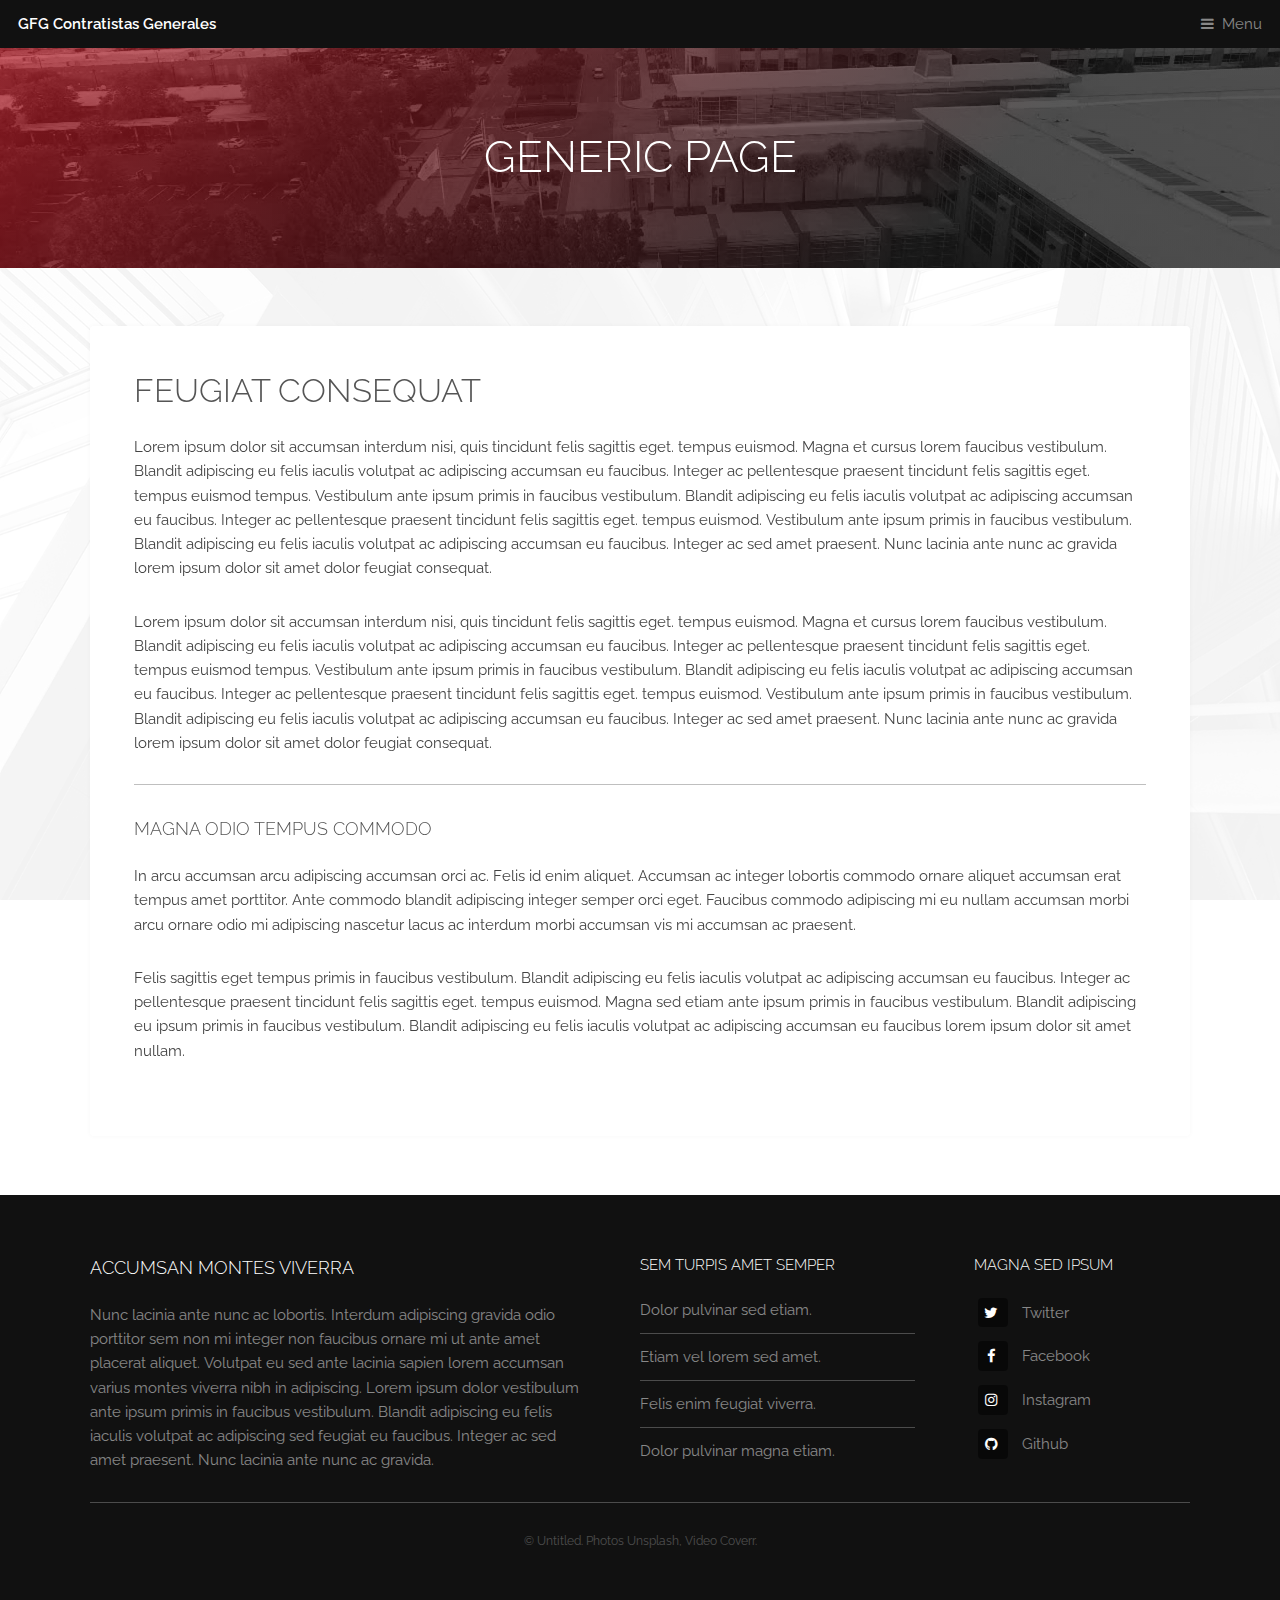
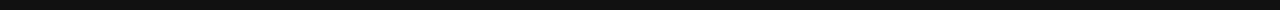
<file: generic.html>
<!DOCTYPE HTML>
<html>
	<head>
		<title>GFG Contratistas Generales</title>
		<meta charset="utf-8" />
		<meta name="viewport" content="width=device-width, initial-scale=1, user-scalable=no" />
		<meta name="description" content="" />
		<meta name="keywords" content="" />
		<link rel="stylesheet" href="assets/css/main.css" />
	</head>
	<body class="is-preload">

		<!-- Header -->
			<header id="header">
				<a class="logo" href="index.html">GFG Contratistas Generales</a>
				<nav>
					<a href="#menu">Menu</a>
				</nav>
			</header>

		<!-- Nav -->
			<nav id="menu">
				<ul class="links">
					<li><a href="index.html">Home</a></li>
					<li><a href="vision.html">Visión</a></li>
					<li><a href="mision.html">Misión</a></li>
					<li><a href="elements.html">Elements</a></li>
					<li><a href="generic.html">Generic</a></li>
				</ul>
			</nav>

		<!-- Heading -->
			<div id="heading" >
				<h1>Generic Page</h1>
			</div>

		<!-- Main -->
			<section id="main" class="wrapper">
				<div class="inner">
					<div class="content">
						<header>
							<h2>Feugiat consequat</h2>
						</header>
						<p>Lorem ipsum dolor sit accumsan interdum nisi, quis tincidunt felis sagittis eget. tempus euismod. Magna et cursus lorem faucibus vestibulum. Blandit adipiscing eu felis iaculis volutpat ac adipiscing accumsan eu faucibus. Integer ac pellentesque praesent tincidunt felis sagittis eget. tempus euismod tempus. Vestibulum ante ipsum primis in faucibus vestibulum. Blandit adipiscing eu felis iaculis volutpat ac adipiscing accumsan eu faucibus. Integer ac pellentesque praesent tincidunt felis sagittis eget. tempus euismod. Vestibulum ante ipsum primis in faucibus vestibulum. Blandit adipiscing eu felis iaculis volutpat ac adipiscing accumsan eu faucibus. Integer ac sed amet praesent. Nunc lacinia ante nunc ac gravida lorem ipsum dolor sit amet dolor feugiat consequat. </p>
						<p>Lorem ipsum dolor sit accumsan interdum nisi, quis tincidunt felis sagittis eget. tempus euismod. Magna et cursus lorem faucibus vestibulum. Blandit adipiscing eu felis iaculis volutpat ac adipiscing accumsan eu faucibus. Integer ac pellentesque praesent tincidunt felis sagittis eget. tempus euismod tempus. Vestibulum ante ipsum primis in faucibus vestibulum. Blandit adipiscing eu felis iaculis volutpat ac adipiscing accumsan eu faucibus. Integer ac pellentesque praesent tincidunt felis sagittis eget. tempus euismod. Vestibulum ante ipsum primis in faucibus vestibulum. Blandit adipiscing eu felis iaculis volutpat ac adipiscing accumsan eu faucibus. Integer ac sed amet praesent. Nunc lacinia ante nunc ac gravida lorem ipsum dolor sit amet dolor feugiat consequat. </p>
						<hr />
						<h3>Magna odio tempus commodo</h3>
						<p>In arcu accumsan arcu adipiscing accumsan orci ac. Felis id enim aliquet. Accumsan ac integer lobortis commodo ornare aliquet accumsan erat tempus amet porttitor. Ante commodo blandit adipiscing integer semper orci eget. Faucibus commodo adipiscing mi eu nullam accumsan morbi arcu ornare odio mi adipiscing nascetur lacus ac interdum morbi accumsan vis mi accumsan ac praesent.</p>
						<p>Felis sagittis eget tempus primis in faucibus vestibulum. Blandit adipiscing eu felis iaculis volutpat ac adipiscing accumsan eu faucibus. Integer ac pellentesque praesent tincidunt felis sagittis eget. tempus euismod. Magna sed etiam ante ipsum primis in faucibus vestibulum. Blandit adipiscing eu ipsum primis in faucibus vestibulum. Blandit adipiscing eu felis iaculis volutpat ac adipiscing accumsan eu faucibus lorem ipsum dolor sit amet nullam.</p>
					</div>
				</div>
			</section>

		<!-- Footer -->
			<footer id="footer">
				<div class="inner">
					<div class="content">
						<section>
							<h3>Accumsan montes viverra</h3>
							<p>Nunc lacinia ante nunc ac lobortis. Interdum adipiscing gravida odio porttitor sem non mi integer non faucibus ornare mi ut ante amet placerat aliquet. Volutpat eu sed ante lacinia sapien lorem accumsan varius montes viverra nibh in adipiscing. Lorem ipsum dolor vestibulum ante ipsum primis in faucibus vestibulum. Blandit adipiscing eu felis iaculis volutpat ac adipiscing sed feugiat eu faucibus. Integer ac sed amet praesent. Nunc lacinia ante nunc ac gravida.</p>
						</section>
						<section>
							<h4>Sem turpis amet semper</h4>
							<ul class="alt">
								<li><a href="#">Dolor pulvinar sed etiam.</a></li>
								<li><a href="#">Etiam vel lorem sed amet.</a></li>
								<li><a href="#">Felis enim feugiat viverra.</a></li>
								<li><a href="#">Dolor pulvinar magna etiam.</a></li>
							</ul>
						</section>
						<section>
							<h4>Magna sed ipsum</h4>
							<ul class="plain">
								<li><a href="#"><i class="icon fa-twitter">&nbsp;</i>Twitter</a></li>
								<li><a href="#"><i class="icon fa-facebook">&nbsp;</i>Facebook</a></li>
								<li><a href="#"><i class="icon fa-instagram">&nbsp;</i>Instagram</a></li>
								<li><a href="#"><i class="icon fa-github">&nbsp;</i>Github</a></li>
							</ul>
						</section>
					</div>
					<div class="copyright">
						&copy; Untitled. Photos <a href="https://unsplash.co">Unsplash</a>, Video <a href="https://coverr.co">Coverr</a>.
					</div>
				</div>
			</footer>

		<!-- Scripts -->
			<script src="assets/js/jquery.min.js"></script>
			<script src="assets/js/browser.min.js"></script>
			<script src="assets/js/breakpoints.min.js"></script>
			<script src="assets/js/util.js"></script>
			<script src="assets/js/main.js"></script>

	</body>
</html>
</file>
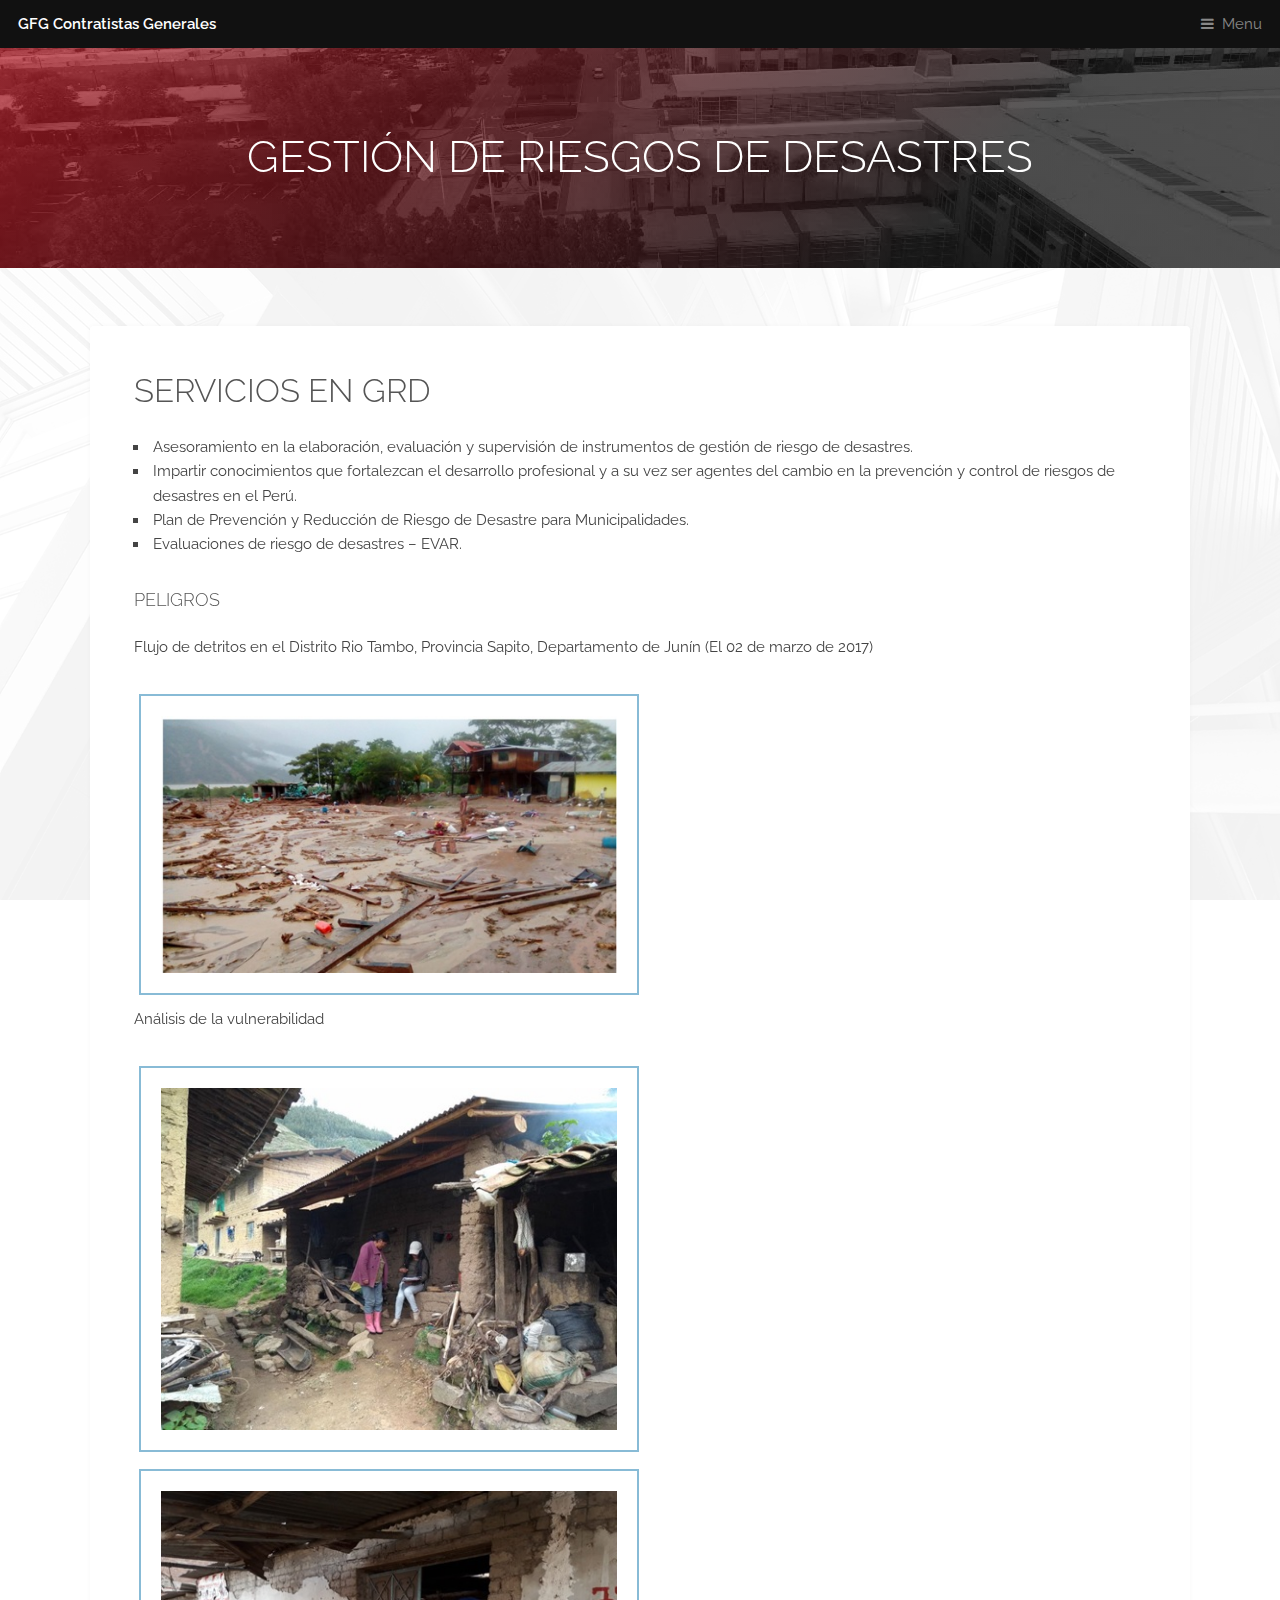
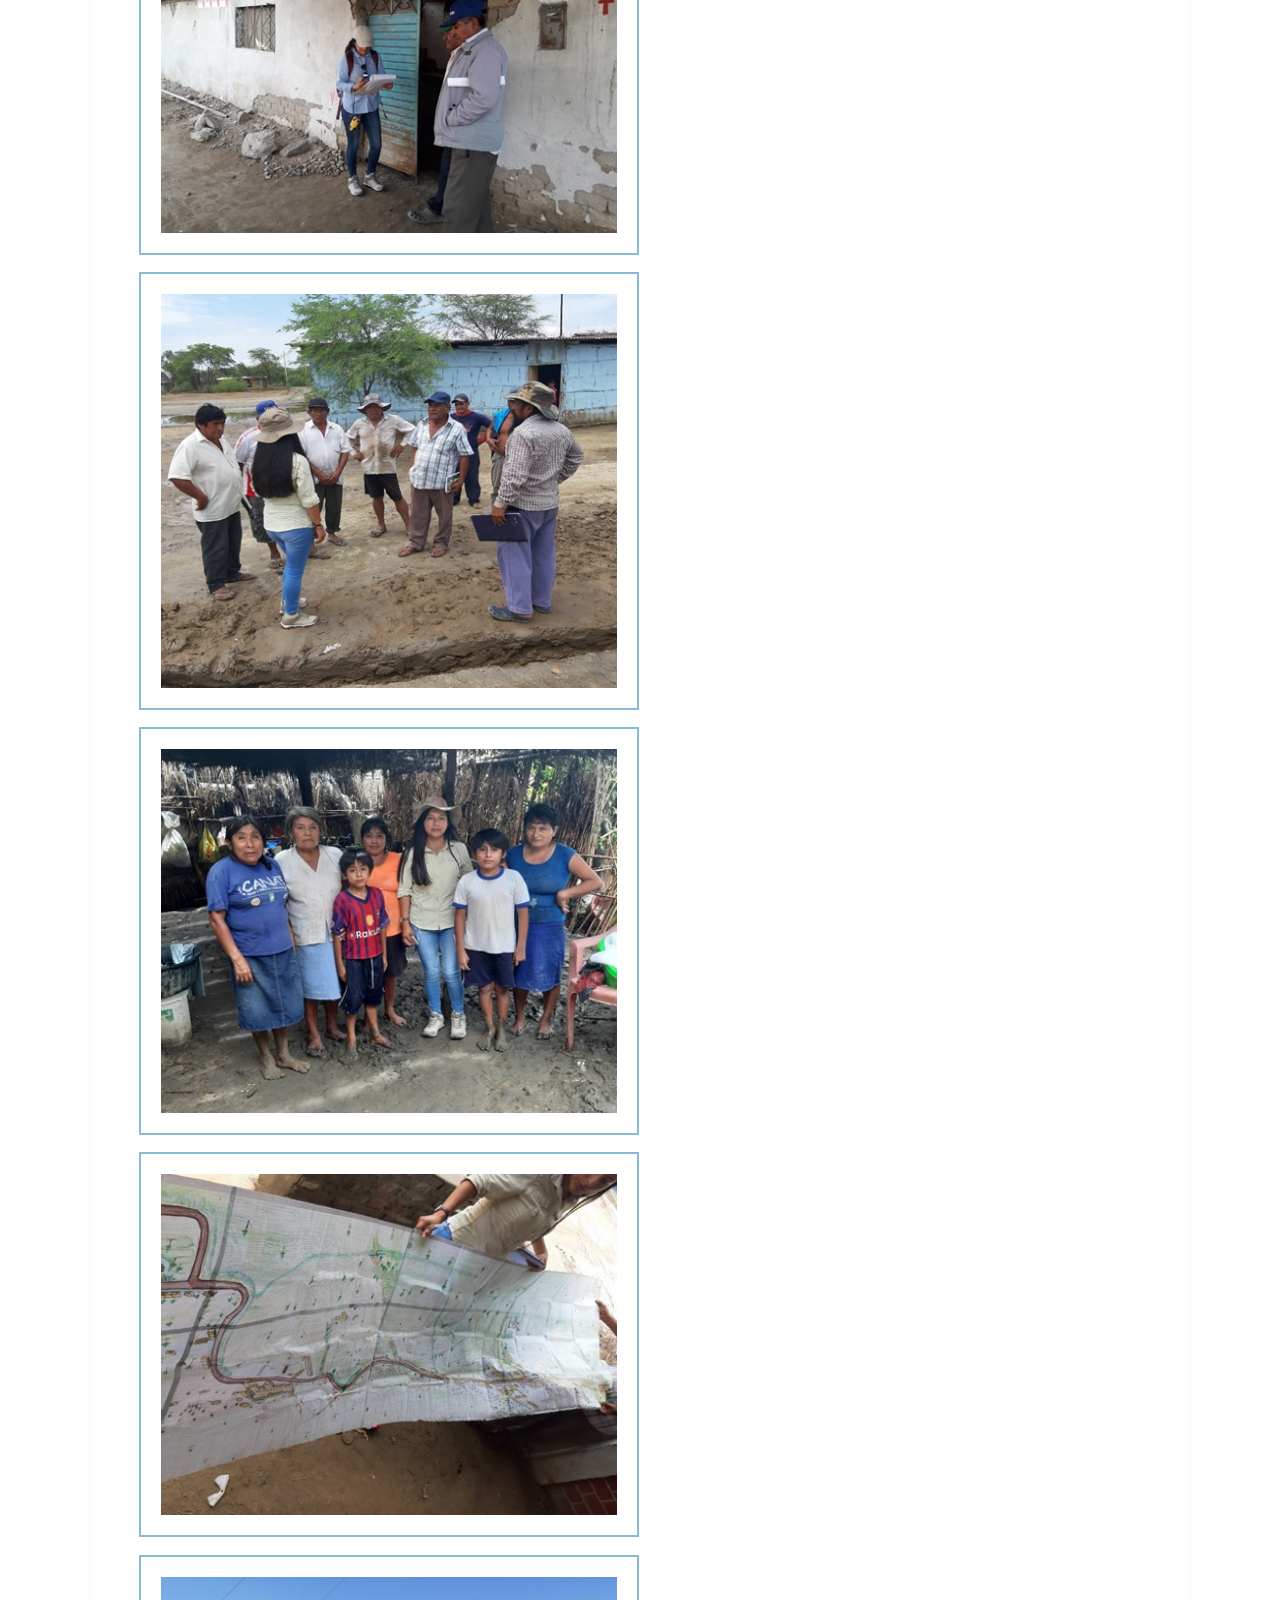
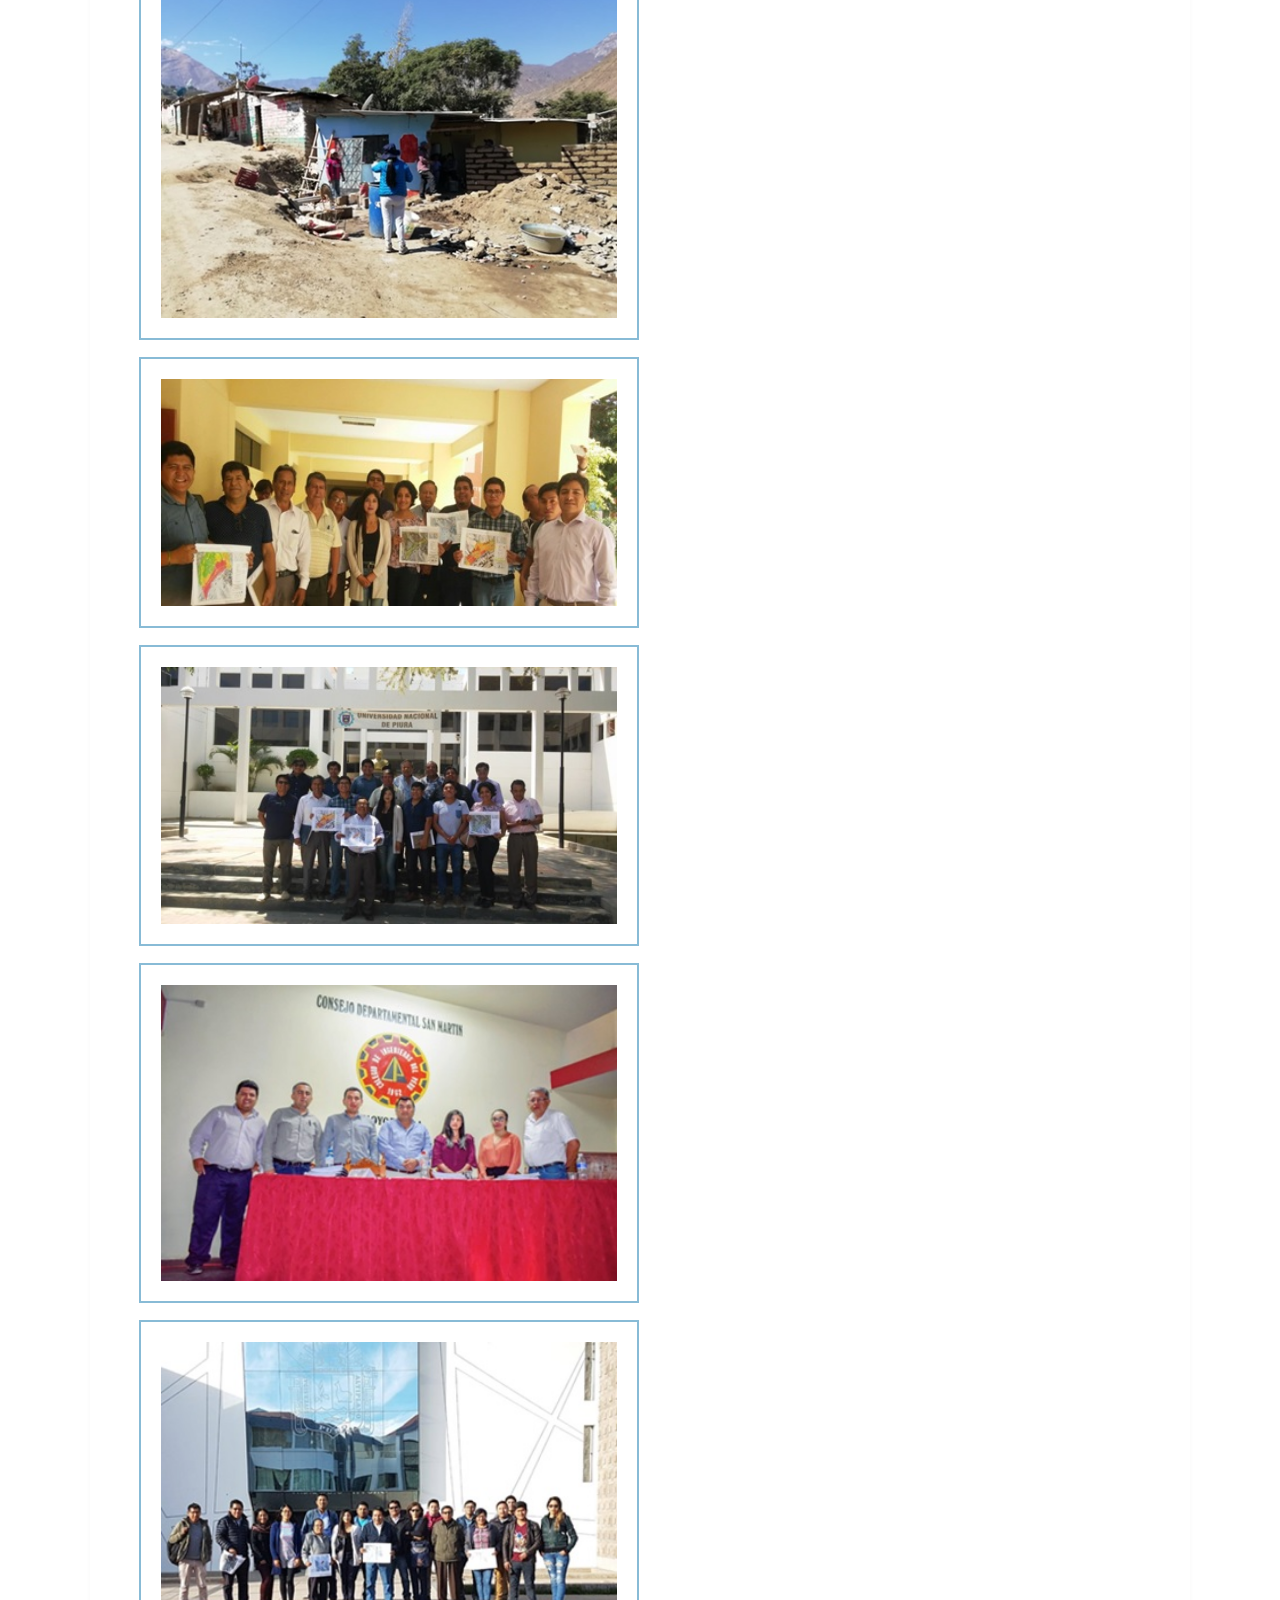
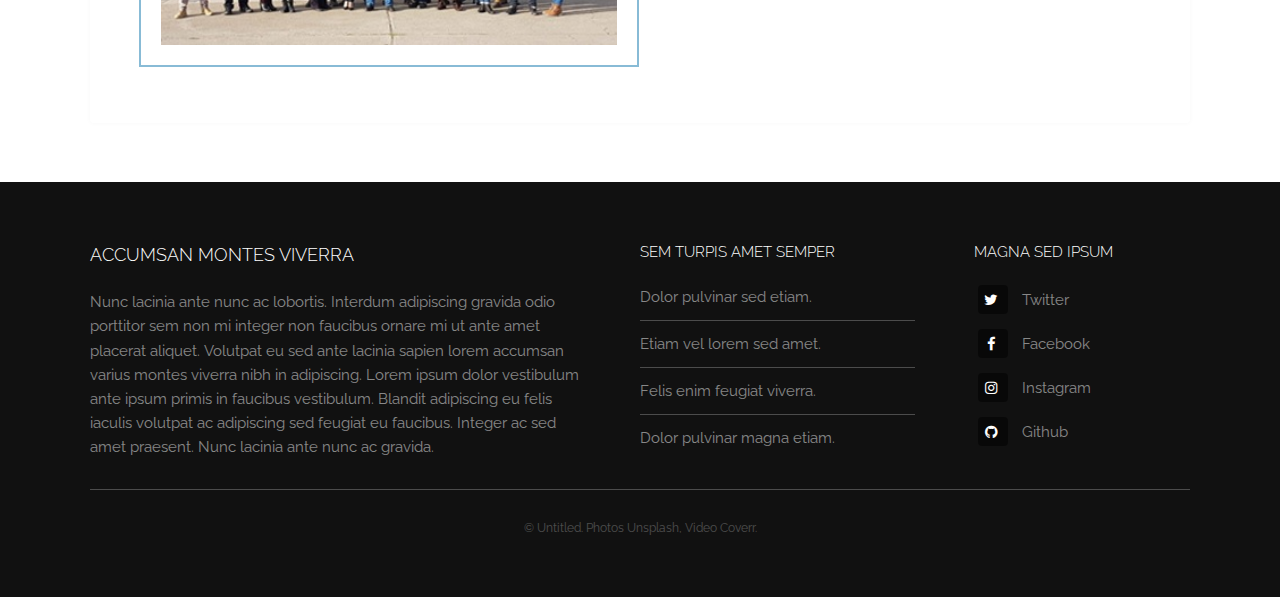
<file: grd.html>
<!DOCTYPE HTML>
<html>
	<head>
		<title>GFG Contratistas Generales</title>
		<meta charset="utf-8" />
		<meta name="viewport" content="width=device-width, initial-scale=1, user-scalable=no" />
		<meta name="description" content="" />
		<meta name="keywords" content="" />
		<link rel="stylesheet" href="assets/css/main.css" />
	</head>
	<body class="is-preload">

		<!-- Header -->
			<header id="header">
				<a class="logo" href="index.html">GFG Contratistas Generales</a>
				<nav>
					<a href="#menu">Menu</a>
				</nav>
			</header>

		<!-- Nav -->
			<nav id="menu">
				<ul class="links">
					<li><a href="index.html">Home</a></li>
					<li><a href="vision.html">Visión</a></li>
					<li><a href="mision.html">Misión</a></li>
					<li><a href="elements.html">Elements</a></li>
					<li><a href="generic.html">Generic</a></li>
				</ul>
			</nav>

		<!-- Heading -->
			<div id="heading" >
				<h1>GESTIÓN DE RIESGOS DE DESASTRES</h1>
			</div>

		<!-- Main -->
			<section id="main" class="wrapper">
				<div class="inner">
					<div class="content">
						<header>
							<h2>SERVICIOS EN GRD</h2>
						</header>
						<ul style="list-style-type: square">
							<li>Asesoramiento en la elaboración, evaluación y supervisión de instrumentos de gestión de riesgo de desastres.</li>
							<li>Impartir conocimientos que fortalezcan el desarrollo profesional y  a su vez ser agentes del cambio en la prevención y control de riesgos de desastres en el Perú.</li>
							<li>Plan de Prevención y Reducción de Riesgo de Desastre para Municipalidades.</li>
							<li>Evaluaciones de riesgo de desastres – EVAR.</li>
						</ul>
						
						<h3>PELIGROS</h3>
						<p>Flujo de detritos en el Distrito Rio Tambo, Provincia Sapito, Departamento de Junín (El 02 de marzo de 2017)</p>
						<img src="images/GDR_pic1.jpg" alt=""/>
						<p>Análisis de la vulnerabilidad</p>
						<img src="images/GDR_pic2.jpg" alt=""/>
						<img src="images/GDR_pic3.jpg" alt=""/>
						<img src="images/GDR_pic4.jpg" alt=""/>
						<img src="images/GDR_pic5.jpg" alt=""/>
						<img src="images/GDR_pic6.jpg" alt=""/>
						<img src="images/GDR_pic7.jpg" alt=""/>
						<img src="images/GDR_pic8.jpg" alt=""/>
						<img src="images/GDR_pic9.jpg" alt=""/>
						<img src="images/GDR_pic10.jpg" alt=""/>
						<img src="images/GDR_pic11.jpg" alt=""/>


					</div>
				</div>
			</section>

		<!-- Footer -->
			<footer id="footer">
				<div class="inner">
					<div class="content">
						<section>
							<h3>Accumsan montes viverra</h3>
							<p>Nunc lacinia ante nunc ac lobortis. Interdum adipiscing gravida odio porttitor sem non mi integer non faucibus ornare mi ut ante amet placerat aliquet. Volutpat eu sed ante lacinia sapien lorem accumsan varius montes viverra nibh in adipiscing. Lorem ipsum dolor vestibulum ante ipsum primis in faucibus vestibulum. Blandit adipiscing eu felis iaculis volutpat ac adipiscing sed feugiat eu faucibus. Integer ac sed amet praesent. Nunc lacinia ante nunc ac gravida.</p>
						</section>
						<section>
							<h4>Sem turpis amet semper</h4>
							<ul class="alt">
								<li><a href="#">Dolor pulvinar sed etiam.</a></li>
								<li><a href="#">Etiam vel lorem sed amet.</a></li>
								<li><a href="#">Felis enim feugiat viverra.</a></li>
								<li><a href="#">Dolor pulvinar magna etiam.</a></li>
							</ul>
						</section>
						<section>
							<h4>Magna sed ipsum</h4>
							<ul class="plain">
								<li><a href="#"><i class="icon fa-twitter">&nbsp;</i>Twitter</a></li>
								<li><a href="#"><i class="icon fa-facebook">&nbsp;</i>Facebook</a></li>
								<li><a href="#"><i class="icon fa-instagram">&nbsp;</i>Instagram</a></li>
								<li><a href="#"><i class="icon fa-github">&nbsp;</i>Github</a></li>
							</ul>
						</section>
					</div>
					<div class="copyright">
						&copy; Untitled. Photos <a href="https://unsplash.co">Unsplash</a>, Video <a href="https://coverr.co">Coverr</a>.
					</div>
				</div>
			</footer>

		<!-- Scripts -->
			<script src="assets/js/jquery.min.js"></script>
			<script src="assets/js/browser.min.js"></script>
			<script src="assets/js/breakpoints.min.js"></script>
			<script src="assets/js/util.js"></script>
			<script src="assets/js/main.js"></script>

	</body>
</html>
</file>
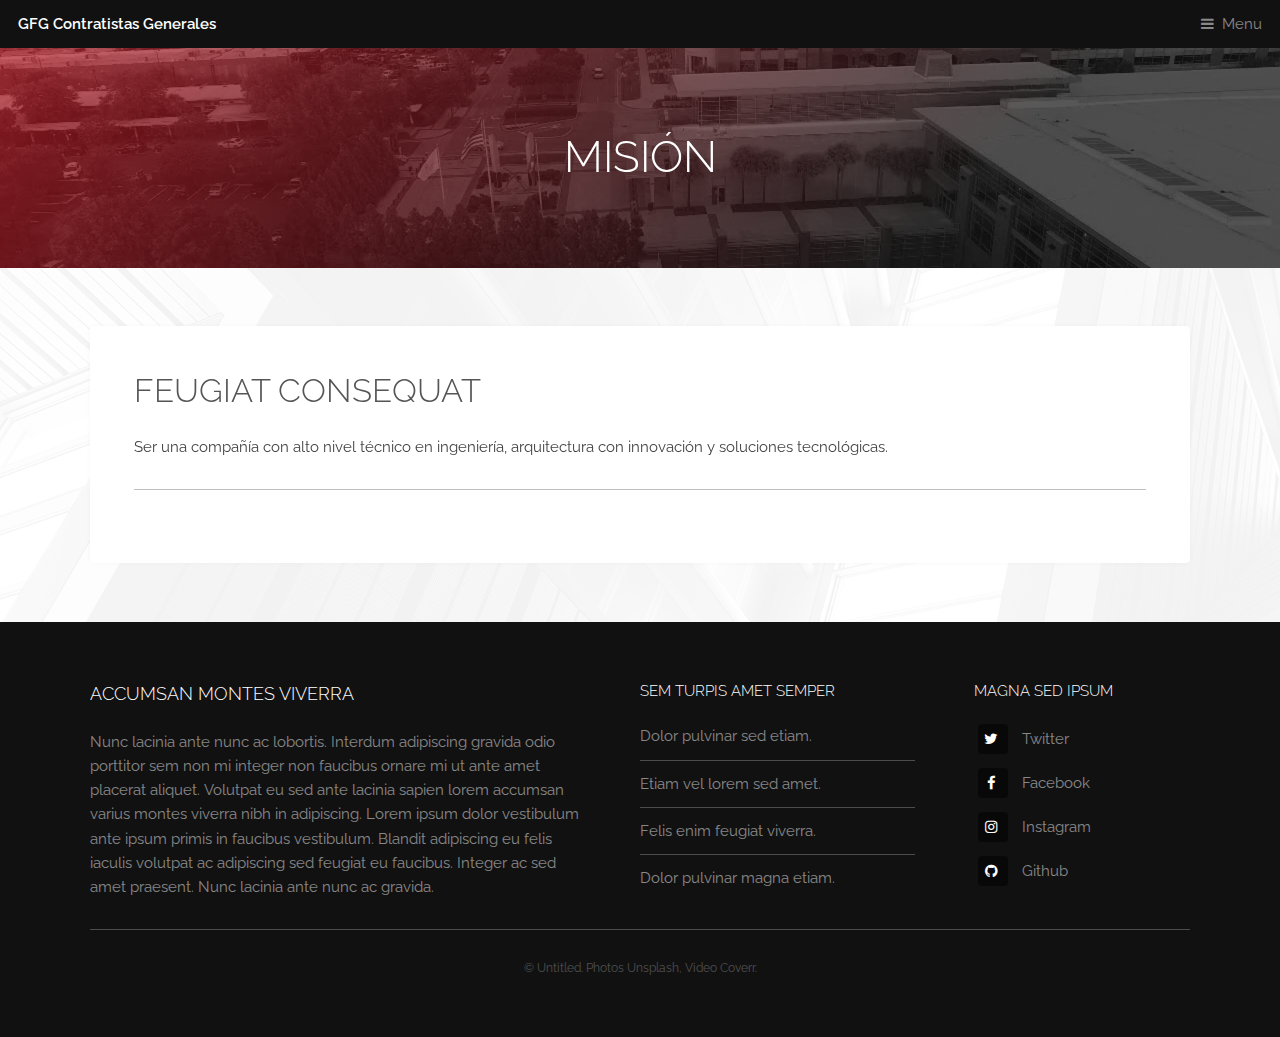
<file: mision.html>
<!DOCTYPE HTML>
<html>
	<head>
		<title>GFG Contratistas Generales</title>
		<meta charset="utf-8" />
		<meta name="viewport" content="width=device-width, initial-scale=1, user-scalable=no" />
		<meta name="description" content="" />
		<meta name="keywords" content="" />
		<link rel="stylesheet" href="assets/css/main.css" />
	</head>
	<body class="is-preload">

		<!-- Header -->
			<header id="header">
				<a class="logo" href="index.html">GFG Contratistas Generales</a>
				<nav>
					<a href="#menu">Menu</a>
				</nav>
			</header>

		<!-- Nav -->
			<nav id="menu">
				<ul class="links">
                    <li><a href="index.html">Home</a></li>
                    <li><a href="vision.html">Visión</a></li>
                    <li><a href="mision.html">Misión</a></li>
					<li><a href="elements.html">Elements</a></li>
                    <li><a href="generic.html">Generic</a></li>
				</ul>
			</nav>

		<!-- Heading -->
			<div id="heading" >
				<h1>Misión</h1>
			</div>

		<!-- Main -->
			<section id="main" class="wrapper">
				<div class="inner">
					<div class="content">
						<header>
							<h2>Feugiat consequat</h2>
						</header>
						<p>Ser una compañía con alto nivel técnico en ingeniería, arquitectura con innovación y soluciones tecnológicas. </p>
						<hr />
						<!--
						<h3>Magna odio tempus commodo</h3>
						<p>In arcu accumsan arcu adipiscing accumsan orci ac. Felis id enim aliquet. Accumsan ac integer lobortis commodo ornare aliquet accumsan erat tempus amet porttitor. Ante commodo blandit adipiscing integer semper orci eget. Faucibus commodo adipiscing mi eu nullam accumsan morbi arcu ornare odio mi adipiscing nascetur lacus ac interdum morbi accumsan vis mi accumsan ac praesent.</p>
						<p>Felis sagittis eget tempus primis in faucibus vestibulum. Blandit adipiscing eu felis iaculis volutpat ac adipiscing accumsan eu faucibus. Integer ac pellentesque praesent tincidunt felis sagittis eget. tempus euismod. Magna sed etiam ante ipsum primis in faucibus vestibulum. Blandit adipiscing eu ipsum primis in faucibus vestibulum. Blandit adipiscing eu felis iaculis volutpat ac adipiscing accumsan eu faucibus lorem ipsum dolor sit amet nullam.</p>
						-->
					</div>
				</div>
			</section>

		<!-- Footer -->
			<footer id="footer">
				<div class="inner">
					<div class="content">
						<section>
							<h3>Accumsan montes viverra</h3>
							<p>Nunc lacinia ante nunc ac lobortis. Interdum adipiscing gravida odio porttitor sem non mi integer non faucibus ornare mi ut ante amet placerat aliquet. Volutpat eu sed ante lacinia sapien lorem accumsan varius montes viverra nibh in adipiscing. Lorem ipsum dolor vestibulum ante ipsum primis in faucibus vestibulum. Blandit adipiscing eu felis iaculis volutpat ac adipiscing sed feugiat eu faucibus. Integer ac sed amet praesent. Nunc lacinia ante nunc ac gravida.</p>
						</section>
						<section>
							<h4>Sem turpis amet semper</h4>
							<ul class="alt">
								<li><a href="#">Dolor pulvinar sed etiam.</a></li>
								<li><a href="#">Etiam vel lorem sed amet.</a></li>
								<li><a href="#">Felis enim feugiat viverra.</a></li>
								<li><a href="#">Dolor pulvinar magna etiam.</a></li>
							</ul>
						</section>
						<section>
							<h4>Magna sed ipsum</h4>
							<ul class="plain">
								<li><a href="#"><i class="icon fa-twitter">&nbsp;</i>Twitter</a></li>
								<li><a href="#"><i class="icon fa-facebook">&nbsp;</i>Facebook</a></li>
								<li><a href="#"><i class="icon fa-instagram">&nbsp;</i>Instagram</a></li>
								<li><a href="#"><i class="icon fa-github">&nbsp;</i>Github</a></li>
							</ul>
						</section>
					</div>
					<div class="copyright">
						&copy; Untitled. Photos <a href="https://unsplash.co">Unsplash</a>, Video <a href="https://coverr.co">Coverr</a>.
					</div>
				</div>
			</footer>

		<!-- Scripts -->
			<script src="assets/js/jquery.min.js"></script>
			<script src="assets/js/browser.min.js"></script>
			<script src="assets/js/breakpoints.min.js"></script>
			<script src="assets/js/util.js"></script>
			<script src="assets/js/main.js"></script>

	</body>
</html>
</file>
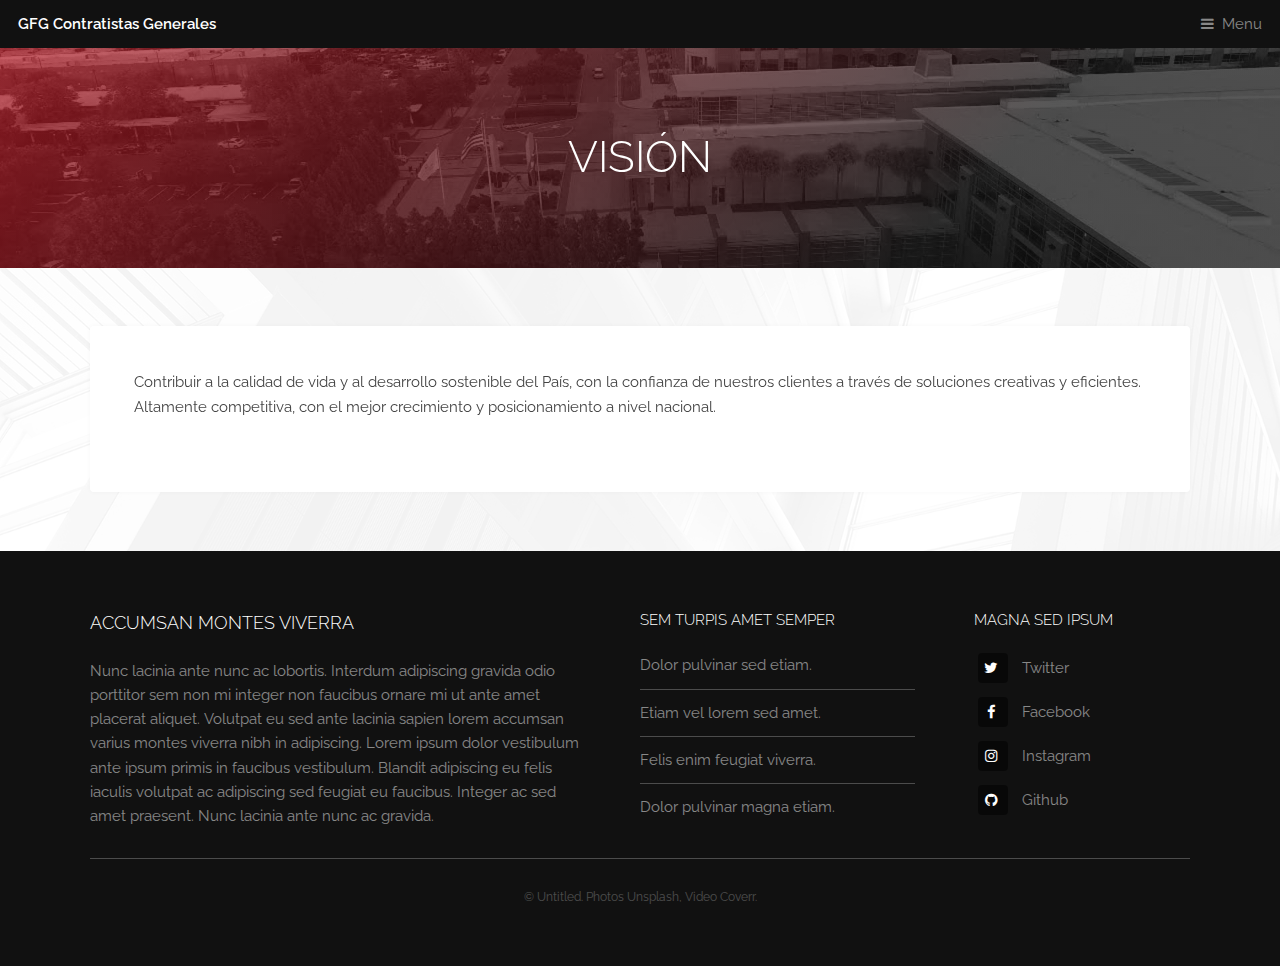
<file: vision.html>
<!DOCTYPE HTML>
<html>
	<head>
		<title>GFG Contratistas Generales</title>
		<meta charset="utf-8" />
		<meta name="viewport" content="width=device-width, initial-scale=1, user-scalable=no" />
		<meta name="description" content="" />
		<meta name="keywords" content="" />
		<link rel="stylesheet" href="assets/css/main.css" />
	</head>
	<body class="is-preload">

		<!-- Header -->
			<header id="header">
				<a class="logo" href="index.html">GFG Contratistas Generales</a>
				<nav>
					<a href="#menu">Menu</a>
				</nav>
			</header>

		<!-- Nav -->
			<nav id="menu">
				<ul class="links">
                    <li><a href="index.html">Home</a></li>
                    <li><a href="vision.html">Visión</a></li>
                    <li><a href="mision.html">Misión</a></li>
					<li><a href="elements.html">Elements</a></li>
                    <li><a href="generic.html">Generic</a></li>
				</ul>
			</nav>

		<!-- Heading -->
			<div id="heading" >
				<h1>Visión</h1>
			</div>

		<!-- Main -->
			<section id="main" class="wrapper">
				<div class="inner">
					<div class="content">
						<header>
							<!--
							<h2>Feugiat consequat</h2>
							-->
						</header>
						<p>Contribuir a la calidad de vida y al desarrollo sostenible del País, con la confianza de nuestros clientes a través de soluciones creativas y eficientes. Altamente competitiva, con el mejor crecimiento y posicionamiento a nivel nacional. </p>
						<!--
						<hr />
						<h3>Magna odio tempus commodo</h3>
						<p>In arcu accumsan arcu adipiscing accumsan orci ac. Felis id enim aliquet. Accumsan ac integer lobortis commodo ornare aliquet accumsan erat tempus amet porttitor. Ante commodo blandit adipiscing integer semper orci eget. Faucibus commodo adipiscing mi eu nullam accumsan morbi arcu ornare odio mi adipiscing nascetur lacus ac interdum morbi accumsan vis mi accumsan ac praesent.</p>
						<p>Felis sagittis eget tempus primis in faucibus vestibulum. Blandit adipiscing eu felis iaculis volutpat ac adipiscing accumsan eu faucibus. Integer ac pellentesque praesent tincidunt felis sagittis eget. tempus euismod. Magna sed etiam ante ipsum primis in faucibus vestibulum. Blandit adipiscing eu ipsum primis in faucibus vestibulum. Blandit adipiscing eu felis iaculis volutpat ac adipiscing accumsan eu faucibus lorem ipsum dolor sit amet nullam.</p>
						-->
					</div>
				</div>
			</section>

		<!-- Footer -->
			<footer id="footer">
				<div class="inner">
					<div class="content">
						<section>
							<h3>Accumsan montes viverra</h3>
							<p>Nunc lacinia ante nunc ac lobortis. Interdum adipiscing gravida odio porttitor sem non mi integer non faucibus ornare mi ut ante amet placerat aliquet. Volutpat eu sed ante lacinia sapien lorem accumsan varius montes viverra nibh in adipiscing. Lorem ipsum dolor vestibulum ante ipsum primis in faucibus vestibulum. Blandit adipiscing eu felis iaculis volutpat ac adipiscing sed feugiat eu faucibus. Integer ac sed amet praesent. Nunc lacinia ante nunc ac gravida.</p>
						</section>
						<section>
							<h4>Sem turpis amet semper</h4>
							<ul class="alt">
								<li><a href="#">Dolor pulvinar sed etiam.</a></li>
								<li><a href="#">Etiam vel lorem sed amet.</a></li>
								<li><a href="#">Felis enim feugiat viverra.</a></li>
								<li><a href="#">Dolor pulvinar magna etiam.</a></li>
							</ul>
						</section>
						<section>
							<h4>Magna sed ipsum</h4>
							<ul class="plain">
								<li><a href="#"><i class="icon fa-twitter">&nbsp;</i>Twitter</a></li>
								<li><a href="#"><i class="icon fa-facebook">&nbsp;</i>Facebook</a></li>
								<li><a href="#"><i class="icon fa-instagram">&nbsp;</i>Instagram</a></li>
								<li><a href="#"><i class="icon fa-github">&nbsp;</i>Github</a></li>
							</ul>
						</section>
					</div>
					<div class="copyright">
						&copy; Untitled. Photos <a href="https://unsplash.co">Unsplash</a>, Video <a href="https://coverr.co">Coverr</a>.
					</div>
				</div>
			</footer>

		<!-- Scripts -->
			<script src="assets/js/jquery.min.js"></script>
			<script src="assets/js/browser.min.js"></script>
			<script src="assets/js/breakpoints.min.js"></script>
			<script src="assets/js/util.js"></script>
			<script src="assets/js/main.js"></script>

	</body>
</html>
</file>
<file: assets/css/main.css>
@import url(font-awesome.min.css);
@import url("https://fonts.googleapis.com/css?family=Raleway:200,300,400,500,600");
/*
	Industrious by TEMPLATED
	templated.co @templatedco
	Released for free under the Creative Commons Attribution 3.0 license (templated.co/license)
*/
/* Basic */
@-ms-viewport {
  width: device-width; }
body {
  -ms-overflow-style: scrollbar; }

@media screen and (max-width: 480px) {
  html, body {
    min-width: 320px; } }
html {
  box-sizing: border-box; }

*, *:before, *:after {
  box-sizing: inherit; }

body {
  background: #ffffff; }
  body.is-preload *, body.is-preload *:before, body.is-preload *:after {
    -moz-animation: none !important;
    -webkit-animation: none !important;
    -ms-animation: none !important;
    animation: none !important;
    -moz-transition: none !important;
    -webkit-transition: none !important;
    -ms-transition: none !important;
    transition: none !important; }

html, body, div, span, applet, object,
iframe, h1, h2, h3, h4, h5, h6, p, blockquote,
pre, a, abbr, acronym, address, big, cite,
code, del, dfn, em, img, ins, kbd, q, s, samp,
small, strike, strong, sub, sup, tt, var, b,
u, i, center, dl, dt, dd, ol, ul, li, fieldset,
form, label, legend, table, caption, tbody,
tfoot, thead, tr, th, td, article, aside,
canvas, details, embed, figure, figcaption,
footer, header, hgroup, menu, nav, output, ruby,
section, summary, time, mark, audio, video {
  margin: 0;
  padding: 0;
  border: 0;
  font-size: 100%;
  font: inherit;
  vertical-align: baseline; }

article, aside, details, figcaption, figure,
footer, header, hgroup, menu, nav, section {
  display: block; }

body {
  line-height: 1; }

ol, ul {
  list-style: none; }

blockquote, q {
  quotes: none; }
  blockquote:before, blockquote:after, q:before, q:after {
    content: '';
    content: none; }

table {
  border-collapse: collapse;
  border-spacing: 0; }

body {
  -webkit-text-size-adjust: none; }

mark {
  background-color: transparent;
  color: inherit; }

input::-moz-focus-inner {
  border: 0;
  padding: 0; }

input, select, textarea {
  -moz-appearance: none;
  -webkit-appearance: none;
  -ms-appearance: none;
  appearance: none; }

/* Typography */
html {
  font-size: 13pt; }
  @media screen and (max-width: 1680px) {
    html {
      font-size: 11pt; } }
  @media screen and (max-width: 980px) {
    html {
      font-size: 12pt; } }
  @media screen and (max-width: 480px) {
    html {
      font-size: 11pt; } }

body {
  background-color: #ffffff;
  color: #444444; }

body, input, select, textarea {
  font-family: "Raleway", Arial, Helvetica, sans-serif;
  font-weight: 400;
  font-size: 1rem;
  line-height: 1.65; }

a {
  -moz-transition: color 0.2s ease-in-out;
  -webkit-transition: color 0.2s ease-in-out;
  -ms-transition: color 0.2s ease-in-out;
  transition: color 0.2s ease-in-out;
  text-decoration: underline; }
  a:hover {
    text-decoration: none; }

strong, b {
  font-weight: 600; }

em, i {
  font-style: italic; }

p {
  margin: 0 0 2rem 0; }

header.special {
  text-align: center;
  margin-bottom: 4rem; }
  header.special p {
    max-width: 75%;
    margin-left: auto;
    margin-right: auto; }

h1, h2, h3, h4, h5, h6 {
  font-weight: 300;
  line-height: 1.5;
  text-transform: uppercase;
  margin: 0 0 1.5rem 0; }
  h1 a, h2 a, h3 a, h4 a, h5 a, h6 a {
    color: inherit;
    text-decoration: none; }

h1 {
  font-size: 3rem;
  line-height: 1.2; }

h2 {
  font-size: 2.25rem;
  line-height: 1.3; }

h3 {
  font-size: 1.25rem; }

h4 {
  font-size: 1rem; }

h5 {
  font-size: 0.9rem; }

h6 {
  font-size: 0.7rem; }

@media screen and (max-width: 736px) {
  h1 {
    font-size: 2.75rem;
    line-height: 1.3; }

  h2 {
    font-size: 1.75rem;
    line-height: 1.5; }

  h3 {
    font-size: 1.25rem; } }
sub {
  font-size: 0.8rem;
  position: relative;
  top: 0.5rem; }

sup {
  font-size: 0.8rem;
  position: relative;
  top: -0.5rem; }

blockquote {
  border-left: solid 0.5rem;
  font-style: italic;
  margin: 0 0 2rem 0;
  padding: 1rem 0 1rem 2rem; }

code {
  border-radius: 4px;
  border: solid 1px;
  font-family: "Courier New", monospace;
  font-size: 0.9rem;
  margin: 0 0.25rem;
  padding: 0.25rem 0.65rem; }

pre {
  -webkit-overflow-scrolling: touch;
  font-family: "Courier New", monospace;
  font-size: 0.9rem;
  margin: 0 0 2rem 0; }
  pre code {
    display: block;
    line-height: 1.75;
    padding: 1rem 1.5rem;
    overflow-x: auto; }

hr {
  border: 0;
  border-bottom: solid 1px;
  margin: 2rem 0; }
  hr.major {
    margin: 4rem 0; }

input, select, textarea {
  color: #555555; }

a {
  color: #ce1b28; }

strong, b {
  color: #555555; }

h1, h2, h3, h4, h5, h6 {
  color: #555555; }

blockquote {
  border-left-color: rgba(0, 0, 0, 0.25); }

code {
  background: rgba(0, 0, 0, 0.075);
  border-color: rgba(0, 0, 0, 0.25); }

hr {
  border-bottom-color: rgba(0, 0, 0, 0.25); }

/* Inner */
.inner {
  margin: 0 auto;
  width: 75rem;
  max-width: calc(100% - 6rem); }
  @media screen and (max-width: 480px) {
    .inner {
      max-width: calc(100% - 3rem); } }

/* Button */
input[type="submit"],
input[type="reset"],
input[type="button"],
button,
.button {
  -moz-appearance: none;
  -webkit-appearance: none;
  -ms-appearance: none;
  appearance: none;
  -moz-transition: background-color 0.2s ease-in-out, box-shadow 0.2s ease-in-out, color 0.2s ease-in-out;
  -webkit-transition: background-color 0.2s ease-in-out, box-shadow 0.2s ease-in-out, color 0.2s ease-in-out;
  -ms-transition: background-color 0.2s ease-in-out, box-shadow 0.2s ease-in-out, color 0.2s ease-in-out;
  transition: background-color 0.2s ease-in-out, box-shadow 0.2s ease-in-out, color 0.2s ease-in-out;
  border: 0;
  border-radius: 4px;
  cursor: pointer;
  display: inline-block;
  font-weight: 600;
  height: 3.25rem;
  line-height: 3.25rem;
  padding: 0 1.75rem;
  text-align: center;
  text-decoration: none;
  white-space: nowrap; }
  input[type="submit"].small,
  input[type="reset"].small,
  input[type="button"].small,
  button.small,
  .button.small {
    font-size: 0.8rem;
    height: 2.4375rem;
    line-height: 2.4375rem;
    padding: 0 1.25rem; }
  input[type="submit"].large,
  input[type="reset"].large,
  input[type="button"].large,
  button.large,
  .button.large {
    font-size: 1.35rem;
    height: 4.0625rem;
    line-height: 4.0625rem;
    padding: 0 2rem; }
  input[type="submit"].wide,
  input[type="reset"].wide,
  input[type="button"].wide,
  button.wide,
  .button.wide {
    min-width: 13rem; }
  input[type="submit"].icon:before,
  input[type="reset"].icon:before,
  input[type="button"].icon:before,
  button.icon:before,
  .button.icon:before {
    margin-right: 0.5rem; }
  input[type="submit"].fit,
  input[type="reset"].fit,
  input[type="button"].fit,
  button.fit,
  .button.fit {
    width: 100%; }
  input[type="submit"].disabled, input[type="submit"]:disabled,
  input[type="reset"].disabled,
  input[type="reset"]:disabled,
  input[type="button"].disabled,
  input[type="button"]:disabled,
  button.disabled,
  button:disabled,
  .button.disabled,
  .button:disabled {
    pointer-events: none;
    opacity: 0.25; }

input[type="submit"],
input[type="reset"],
input[type="button"],
button,
.button {
  background-color: transparent;
  box-shadow: inset 0 0 0 1px #555555;
  color: #555555 !important; }
  input[type="submit"]:hover,
  input[type="reset"]:hover,
  input[type="button"]:hover,
  button:hover,
  .button:hover {
    box-shadow: inset 0 0 0 1px #ce1b28;
    color: #ce1b28 !important; }
    input[type="submit"]:hover:active,
    input[type="reset"]:hover:active,
    input[type="button"]:hover:active,
    button:hover:active,
    .button:hover:active {
      background-color: rgba(206, 27, 40, 0.25); }
  input[type="submit"].primary,
  input[type="reset"].primary,
  input[type="button"].primary,
  button.primary,
  .button.primary {
    box-shadow: none;
    background-color: #ce1b28;
    color: #ffffff !important; }
    input[type="submit"].primary:hover,
    input[type="reset"].primary:hover,
    input[type="button"].primary:hover,
    button.primary:hover,
    .button.primary:hover {
      background-color: #e2212f;
      box-shadow: none; }
      input[type="submit"].primary:hover:active,
      input[type="reset"].primary:hover:active,
      input[type="button"].primary:hover:active,
      button.primary:hover:active,
      .button.primary:hover:active {
        background-color: #b71824; }

/* Form */
form {
  margin: 0 0 2rem 0; }

input[type="text"],
input[type="password"],
input[type="email"],
input[type="tel"],
input[type="search"],
input[type="url"],
select,
textarea {
  -moz-appearance: none;
  -webkit-appearance: none;
  -ms-appearance: none;
  appearance: none;
  border-radius: 4px;
  border: none;
  border: solid 1px;
  color: inherit;
  display: block;
  outline: 0;
  padding: 0 1rem;
  text-decoration: none;
  width: 100%; }
  input[type="text"]:invalid,
  input[type="password"]:invalid,
  input[type="email"]:invalid,
  input[type="tel"]:invalid,
  input[type="search"]:invalid,
  input[type="url"]:invalid,
  select:invalid,
  textarea:invalid {
    box-shadow: none; }

label {
  display: block;
  font-size: 1rem;
  font-weight: 600;
  margin: 0 0 1rem 0; }

input[type="text"],
input[type="password"],
input[type="email"],
input[type="tel"],
input[type="search"],
input[type="url"] {
  height: 3.25rem; }

select {
  background-size: 1.25rem;
  background-repeat: no-repeat;
  background-position: calc(100% - 1rem) center;
  height: 3.25rem;
  padding-right: 3.25rem;
  text-overflow: ellipsis; }
  select:focus::-ms-value {
    background-color: transparent; }
  select::-ms-expand {
    display: none; }

textarea {
  padding: 0.75rem 1rem; }

input[type="checkbox"],
input[type="radio"] {
  -moz-appearance: none;
  -webkit-appearance: none;
  -ms-appearance: none;
  appearance: none;
  display: block;
  float: left;
  margin-right: -2rem;
  opacity: 0;
  width: 1rem;
  z-index: -1; }
  input[type="checkbox"] + label,
  input[type="radio"] + label {
    text-decoration: none;
    cursor: pointer;
    display: inline-block;
    font-size: 1rem;
    font-weight: 400;
    padding-left: 2.825rem;
    padding-right: 0.875rem;
    position: relative; }
    input[type="checkbox"] + label:before,
    input[type="radio"] + label:before {
      -moz-osx-font-smoothing: grayscale;
      -webkit-font-smoothing: antialiased;
      font-family: FontAwesome;
      font-style: normal;
      font-weight: normal;
      text-transform: none !important; }
    input[type="checkbox"] + label:before,
    input[type="radio"] + label:before {
      border-radius: 4px;
      border: solid 1px;
      content: '';
      display: inline-block;
      height: 1.95rem;
      left: 0;
      line-height: 1.86875rem;
      position: absolute;
      text-align: center;
      top: -0.1625rem;
      width: 1.95rem; }
  input[type="checkbox"]:checked + label:before,
  input[type="radio"]:checked + label:before {
    content: '\f00c'; }

input[type="checkbox"] + label:before {
  border-radius: 4px; }

input[type="radio"] + label:before {
  border-radius: 100%; }

::-webkit-input-placeholder {
  opacity: 1.0; }

:-moz-placeholder {
  opacity: 1.0; }

::-moz-placeholder {
  opacity: 1.0; }

:-ms-input-placeholder {
  opacity: 1.0; }

label {
  color: #555555; }

input[type="text"],
input[type="password"],
input[type="email"],
input[type="tel"],
input[type="search"],
input[type="url"],
select,
textarea {
  background-color: rgba(0, 0, 0, 0.075);
  border-color: rgba(0, 0, 0, 0.25); }
  input[type="text"]:focus,
  input[type="password"]:focus,
  input[type="email"]:focus,
  input[type="tel"]:focus,
  input[type="search"]:focus,
  input[type="url"]:focus,
  select:focus,
  textarea:focus {
    border-color: #ce1b28;
    box-shadow: 0 0 0 1px #ce1b28; }

select {
  background-image: url("data:image/svg+xml;charset=utf8,%3Csvg xmlns='http://www.w3.org/2000/svg' width='40' height='40' preserveAspectRatio='none' viewBox='0 0 40 40'%3E%3Cpath d='M9.4,12.3l10.4,10.4l10.4-10.4c0.2-0.2,0.5-0.4,0.9-0.4c0.3,0,0.6,0.1,0.9,0.4l3.3,3.3c0.2,0.2,0.4,0.5,0.4,0.9 c0,0.4-0.1,0.6-0.4,0.9L20.7,31.9c-0.2,0.2-0.5,0.4-0.9,0.4c-0.3,0-0.6-0.1-0.9-0.4L4.3,17.3c-0.2-0.2-0.4-0.5-0.4-0.9 c0-0.4,0.1-0.6,0.4-0.9l3.3-3.3c0.2-0.2,0.5-0.4,0.9-0.4S9.1,12.1,9.4,12.3z' fill='rgba(0, 0, 0, 0.25)' /%3E%3C/svg%3E"); }
  select option {
    color: #444444;
    background-color: #ffffff; }

input[type="checkbox"] + label,
input[type="radio"] + label {
  color: #444444; }
  input[type="checkbox"] + label:before,
  input[type="radio"] + label:before {
    background: rgba(0, 0, 0, 0.075);
    border-color: rgba(0, 0, 0, 0.25); }
input[type="checkbox"]:checked + label:before,
input[type="radio"]:checked + label:before {
  background-color: #ce1b28;
  border-color: #ce1b28;
  color: #ffffff; }
input[type="checkbox"]:focus + label:before,
input[type="radio"]:focus + label:before {
  border-color: #ce1b28;
  box-shadow: 0 0 0 1px #ce1b28; }

::-webkit-input-placeholder {
  color: #bbbbbb !important; }

:-moz-placeholder {
  color: #bbbbbb !important; }

::-moz-placeholder {
  color: #bbbbbb !important; }

:-ms-input-placeholder {
  color: #bbbbbb !important; }

/* List */
ol {
  list-style: decimal;
  margin: 0 0 2rem 0;
  padding-left: 1.25rem; }
  ol li {
    padding-left: 0.25rem; }

ul {
  list-style: disc;
  margin: 0 0 2rem 0;
  padding-left: 1rem; }
  ul li {
    padding-left: 0.325rem; }
  ul.plain {
    list-style: none;
    padding-left: 0; }
    ul.plain li {
      margin-bottom: 1rem; }
      ul.plain li .icon {
        border-radius: 4px;
        color: #ffffff;
        display: inline-block;
        margin-right: 1rem;
        text-align: center;
        width: 2rem;
        height: 2rem;
        line-height: 2rem;
        background: rgba(0, 0, 0, 0.5); }
  ul.alt {
    list-style: none;
    padding-left: 0; }
    ul.alt li {
      border-top: solid 1px;
      padding: 0.75rem 0; }
      ul.alt li:first-child {
        border-top: 0;
        padding-top: 0; }
      ul.alt li:last-child {
        padding-bottom: 0; }

dl {
  margin: 0 0 2rem 0; }
  dl dt {
    display: block;
    font-weight: 600;
    margin: 0 0 1rem 0; }
  dl dd {
    margin-left: 1.5rem; }

ul.alt li {
  border-top-color: rgba(0, 0, 0, 0.25); }

/* Table */
.table-wrapper {
  -webkit-overflow-scrolling: touch;
  overflow-x: auto; }

table {
  margin: 0 0 2rem 0;
  width: 100%; }
  table tbody tr {
    border: solid 1px;
    border-left: 0;
    border-right: 0; }
  table td {
    padding: 0.75rem 0.75rem; }
  table th {
    font-size: 0.9rem;
    font-weight: 600;
    padding: 0 0.75rem 0.75rem 0.75rem;
    text-align: left; }
  table thead {
    border-bottom: solid 2px; }
  table tfoot {
    border-top: solid 2px; }
  table.alt {
    border-collapse: separate; }
    table.alt tbody tr td {
      border: solid 1px;
      border-left-width: 0;
      border-top-width: 0; }
      table.alt tbody tr td:first-child {
        border-left-width: 1px; }
    table.alt tbody tr:first-child td {
      border-top-width: 1px; }
    table.alt thead {
      border-bottom: 0; }
    table.alt tfoot {
      border-top: 0; }

table tbody tr {
  border-color: rgba(0, 0, 0, 0.25); }
  table tbody tr:nth-child(2n + 1) {
    background-color: rgba(0, 0, 0, 0.075); }
table th {
  color: #555555; }
table thead {
  border-bottom-color: rgba(0, 0, 0, 0.25); }
table tfoot {
  border-top-color: rgba(0, 0, 0, 0.25); }
table.alt tbody tr td {
  border-color: rgba(0, 0, 0, 0.25); }

/* Highlights */
.highlights {
  width: 100%;
  margin: 2.5rem 0;
  display: -moz-flex;
  display: -webkit-flex;
  display: -ms-flex;
  display: flex;
  -moz-flex-wrap: wrap;
  -webkit-flex-wrap: wrap;
  -ms-flex-wrap: wrap;
  flex-wrap: wrap;
  -moz-align-items: -moz-stretch;
  -webkit-align-items: -webkit-stretch;
  -ms-align-items: -ms-stretch;
  align-items: stretch; }
  .highlights > * {
    -moz-flex-shrink: 1;
    -webkit-flex-shrink: 1;
    -ms-flex-shrink: 1;
    flex-shrink: 1;
    -moz-flex-grow: 0;
    -webkit-flex-grow: 0;
    -ms-flex-grow: 0;
    flex-grow: 0; }
  .highlights > * {
    width: 33.3333333333%; }
  .highlights > * {
    padding: 1.5rem;
    width: calc(33.3333333333% + 1rem); }
  .highlights > :nth-child(-n + 3) {
    padding-top: 0; }
  .highlights > :nth-last-child(-n + 3) {
    padding-bottom: 0; }
  .highlights > :nth-child(3n + 1) {
    padding-left: 0; }
  .highlights > :nth-child(3n) {
    padding-right: 0; }
  .highlights > :nth-child(3n + 1),
  .highlights > :nth-child(3n) {
    width: calc(33.3333333333% + -0.5rem); }
  .highlights .content {
    border-radius: 4px;
    height: 100%;
    padding: 3rem;
    text-align: center; }
    .highlights .content .icon {
      font-size: 5rem; }
  .highlights > div > :last-child {
    margin-bottom: 0; }
  @media screen and (max-width: 980px) {
    .highlights > * {
      width: 50%; }
    .highlights > * {
      padding: 1rem;
      width: calc(33.3333333333% + 0.6666666667rem); }
    .highlights > :nth-child(-n + 3) {
      padding-top: 1rem; }
    .highlights > :nth-last-child(-n + 3) {
      padding-bottom: 1rem; }
    .highlights > :nth-child(3n + 1) {
      padding-left: 1rem; }
    .highlights > :nth-child(3n) {
      padding-right: 1rem; }
    .highlights > :nth-child(3n + 1),
    .highlights > :nth-child(3n) {
      padding: 1rem;
      width: calc(50% + 1rem); }
    .highlights > * {
      padding: 1rem;
      width: calc(50% + 1rem); }
    .highlights > :nth-child(-n + 2) {
      padding-top: 0; }
    .highlights > :nth-last-child(-n + 2) {
      padding-bottom: 0; }
    .highlights > :nth-child(2n + 1) {
      padding-left: 0; }
    .highlights > :nth-child(2n) {
      padding-right: 0; }
    .highlights > :nth-child(2n + 1),
    .highlights > :nth-child(2n) {
      width: calc(50% + 0rem); }
    .highlights .content {
      padding: 2rem; } }
  @media screen and (max-width: 736px) {
    .highlights > * {
      width: 100%; }
    .highlights > * {
      padding: 1rem;
      width: calc(33.3333333333% + 0.6666666667rem); }
    .highlights > :nth-child(-n + 3) {
      padding-top: 1rem; }
    .highlights > :nth-last-child(-n + 3) {
      padding-bottom: 1rem; }
    .highlights > :nth-child(3n + 1) {
      padding-left: 1rem; }
    .highlights > :nth-child(3n) {
      padding-right: 1rem; }
    .highlights > :nth-child(3n + 1),
    .highlights > :nth-child(3n) {
      padding: 1rem;
      width: calc(100% + 2rem); }
    .highlights > * {
      padding: 1rem;
      width: calc(50% + 1rem); }
    .highlights > :nth-child(-n + 2) {
      padding-top: 1rem; }
    .highlights > :nth-last-child(-n + 2) {
      padding-bottom: 1rem; }
    .highlights > :nth-child(2n + 1) {
      padding-left: 1rem; }
    .highlights > :nth-child(2n) {
      padding-right: 1rem; }
    .highlights > :nth-child(2n + 1),
    .highlights > :nth-child(2n) {
      padding: 1rem;
      width: calc(100% + 2rem); }
    .highlights > * {
      padding: 1rem;
      width: calc(100% + 2rem); }
    .highlights > :nth-child(-n + 1) {
      padding-top: 0; }
    .highlights > :nth-last-child(-n + 1) {
      padding-bottom: 0; }
    .highlights > :nth-child(1n + 1) {
      padding-left: 0; }
    .highlights > :nth-child(1n) {
      padding-right: 0; }
    .highlights > :nth-child(1n + 1),
    .highlights > :nth-child(1n) {
      width: calc(100% + 1rem); } }

.highlights .content {
  background: #ffffff;
  box-shadow: 0px 0px 4px 1px rgba(0, 0, 0, 0.025); }

/* Testimonials */
.testimonials {
  margin: 2.5rem 0;
  width: 100%;
  display: -moz-flex;
  display: -webkit-flex;
  display: -ms-flex;
  display: flex;
  -moz-flex-wrap: wrap;
  -webkit-flex-wrap: wrap;
  -ms-flex-wrap: wrap;
  flex-wrap: wrap;
  -moz-align-items: -moz-stretch;
  -webkit-align-items: -webkit-stretch;
  -ms-align-items: -ms-stretch;
  align-items: stretch; }
  .testimonials > * {
    -moz-flex-shrink: 1;
    -webkit-flex-shrink: 1;
    -ms-flex-shrink: 1;
    flex-shrink: 1;
    -moz-flex-grow: 0;
    -webkit-flex-grow: 0;
    -ms-flex-grow: 0;
    flex-grow: 0; }
  .testimonials > * {
    width: 33.3333333333%; }
  .testimonials > * {
    padding: 1.5rem;
    width: calc(33.3333333333% + 1rem); }
  .testimonials > :nth-child(-n + 3) {
    padding-top: 0; }
  .testimonials > :nth-last-child(-n + 3) {
    padding-bottom: 0; }
  .testimonials > :nth-child(3n + 1) {
    padding-left: 0; }
  .testimonials > :nth-child(3n) {
    padding-right: 0; }
  .testimonials > :nth-child(3n + 1),
  .testimonials > :nth-child(3n) {
    width: calc(33.3333333333% + -0.5rem); }
  .testimonials .content {
    border-radius: 4px;
    height: 100%;
    padding: 3rem; }
    .testimonials .content .author {
      display: -moz-flex;
      display: -webkit-flex;
      display: -ms-flex;
      display: flex;
      -moz-align-items: center;
      -webkit-align-items: center;
      -ms-align-items: center;
      align-items: center; }
      .testimonials .content .author blockquote {
        margin: 0; }
      .testimonials .content .author .image {
        margin-right: 2rem;
        width: 20%; }
        .testimonials .content .author .image img {
          border-radius: 100%;
          max-width: 100%; }
    .testimonials .content .credit {
      font-size: 0.75rem; }
    .testimonials .content p:last-child {
      margin: 0; }
  .testimonials > div > :last-child {
    margin-bottom: 0; }
  @media screen and (max-width: 980px) {
    .testimonials > * {
      width: 50%; }
    .testimonials > * {
      padding: 1rem;
      width: calc(33.3333333333% + 0.6666666667rem); }
    .testimonials > :nth-child(-n + 3) {
      padding-top: 1rem; }
    .testimonials > :nth-last-child(-n + 3) {
      padding-bottom: 1rem; }
    .testimonials > :nth-child(3n + 1) {
      padding-left: 1rem; }
    .testimonials > :nth-child(3n) {
      padding-right: 1rem; }
    .testimonials > :nth-child(3n + 1),
    .testimonials > :nth-child(3n) {
      padding: 1rem;
      width: calc(50% + 1rem); }
    .testimonials > * {
      padding: 1rem;
      width: calc(50% + 1rem); }
    .testimonials > :nth-child(-n + 2) {
      padding-top: 0; }
    .testimonials > :nth-last-child(-n + 2) {
      padding-bottom: 0; }
    .testimonials > :nth-child(2n + 1) {
      padding-left: 0; }
    .testimonials > :nth-child(2n) {
      padding-right: 0; }
    .testimonials > :nth-child(2n + 1),
    .testimonials > :nth-child(2n) {
      width: calc(50% + 0rem); }
    .testimonials .content {
      padding: 2rem; } }
  @media screen and (max-width: 736px) {
    .testimonials > * {
      width: 100%; }
    .testimonials > * {
      padding: 1rem;
      width: calc(33.3333333333% + 0.6666666667rem); }
    .testimonials > :nth-child(-n + 3) {
      padding-top: 1rem; }
    .testimonials > :nth-last-child(-n + 3) {
      padding-bottom: 1rem; }
    .testimonials > :nth-child(3n + 1) {
      padding-left: 1rem; }
    .testimonials > :nth-child(3n) {
      padding-right: 1rem; }
    .testimonials > :nth-child(3n + 1),
    .testimonials > :nth-child(3n) {
      padding: 1rem;
      width: calc(100% + 2rem); }
    .testimonials > * {
      padding: 1rem;
      width: calc(50% + 1rem); }
    .testimonials > :nth-child(-n + 2) {
      padding-top: 1rem; }
    .testimonials > :nth-last-child(-n + 2) {
      padding-bottom: 1rem; }
    .testimonials > :nth-child(2n + 1) {
      padding-left: 1rem; }
    .testimonials > :nth-child(2n) {
      padding-right: 1rem; }
    .testimonials > :nth-child(2n + 1),
    .testimonials > :nth-child(2n) {
      padding: 1rem;
      width: calc(100% + 2rem); }
    .testimonials > * {
      padding: 1rem;
      width: calc(100% + 2rem); }
    .testimonials > :nth-child(-n + 1) {
      padding-top: 0; }
    .testimonials > :nth-last-child(-n + 1) {
      padding-bottom: 0; }
    .testimonials > :nth-child(1n + 1) {
      padding-left: 0; }
    .testimonials > :nth-child(1n) {
      padding-right: 0; }
    .testimonials > :nth-child(1n + 1),
    .testimonials > :nth-child(1n) {
      width: calc(100% + 1rem); } }

.testimonials .content {
  background: #ffffff;
  box-shadow: 0px 0px 4px 1px rgba(0, 0, 0, 0.025); }
  .testimonials .content .credit strong {
    color: #ce1b28; }

/* Actions */
ul.actions {
  display: -moz-flex;
  display: -webkit-flex;
  display: -ms-flex;
  display: flex;
  cursor: default;
  list-style: none;
  margin-left: -1rem;
  padding-left: 0; }
  ul.actions li {
    padding: 0 0 0 1rem;
    vertical-align: middle; }
  ul.actions.special {
    -moz-justify-content: center;
    -webkit-justify-content: center;
    -ms-justify-content: center;
    justify-content: center;
    width: calc(100% + 1rem); }
  ul.actions.stacked {
    -moz-flex-direction: column;
    -webkit-flex-direction: column;
    -ms-flex-direction: column;
    flex-direction: column;
    margin-left: 0; }
    ul.actions.stacked li {
      padding: 1.3rem 0 0 0; }
      ul.actions.stacked li:first-child {
        padding-top: 0; }
  ul.actions.fit {
    width: calc(100% + 1rem); }
    ul.actions.fit li {
      -moz-flex-grow: 1;
      -webkit-flex-grow: 1;
      -ms-flex-grow: 1;
      flex-grow: 1;
      -moz-flex-shrink: 1;
      -webkit-flex-shrink: 1;
      -ms-flex-shrink: 1;
      flex-shrink: 1;
      width: 100%; }
      ul.actions.fit li > * {
        width: 100%; }
    ul.actions.fit.stacked {
      width: 100%; }
  @media screen and (max-width: 480px) {
    ul.actions:not(.fixed) {
      -moz-flex-direction: column;
      -webkit-flex-direction: column;
      -ms-flex-direction: column;
      flex-direction: column;
      margin-left: 0;
      width: 100% !important; }
      ul.actions:not(.fixed) li {
        -moz-flex-grow: 1;
        -webkit-flex-grow: 1;
        -ms-flex-grow: 1;
        flex-grow: 1;
        -moz-flex-shrink: 1;
        -webkit-flex-shrink: 1;
        -ms-flex-shrink: 1;
        flex-shrink: 1;
        padding: 1rem 0 0 0;
        text-align: center;
        width: 100%; }
        ul.actions:not(.fixed) li > * {
          width: 100%; }
        ul.actions:not(.fixed) li:first-child {
          padding-top: 0; }
        ul.actions:not(.fixed) li input[type="submit"],
        ul.actions:not(.fixed) li input[type="reset"],
        ul.actions:not(.fixed) li input[type="button"],
        ul.actions:not(.fixed) li button,
        ul.actions:not(.fixed) li .button {
          width: 100%; }
          ul.actions:not(.fixed) li input[type="submit"].icon:before,
          ul.actions:not(.fixed) li input[type="reset"].icon:before,
          ul.actions:not(.fixed) li input[type="button"].icon:before,
          ul.actions:not(.fixed) li button.icon:before,
          ul.actions:not(.fixed) li .button.icon:before {
            margin-left: -0.5rem; } }

/* Grid */
.row {
  display: flex;
  flex-wrap: wrap;
  box-sizing: border-box; }
  .row > * {
    box-sizing: border-box; }
  .row.gtr-uniform > * > :last-child {
    margin-bottom: 0; }

.row > .imp {
  order: -1; }
.row > .col-1 {
  width: 8.3333333333%; }
.row > .off-1 {
  margin-left: 8.3333333333%; }
.row > .col-2 {
  width: 16.6666666667%; }
.row > .off-2 {
  margin-left: 16.6666666667%; }
.row > .col-3 {
  width: 25%; }
.row > .off-3 {
  margin-left: 25%; }
.row > .col-4 {
  width: 33.3333333333%; }
.row > .off-4 {
  margin-left: 33.3333333333%; }
.row > .col-5 {
  width: 41.6666666667%; }
.row > .off-5 {
  margin-left: 41.6666666667%; }
.row > .col-6 {
  width: 50%; }
.row > .off-6 {
  margin-left: 50%; }
.row > .col-7 {
  width: 58.3333333333%; }
.row > .off-7 {
  margin-left: 58.3333333333%; }
.row > .col-8 {
  width: 66.6666666667%; }
.row > .off-8 {
  margin-left: 66.6666666667%; }
.row > .col-9 {
  width: 75%; }
.row > .off-9 {
  margin-left: 75%; }
.row > .col-10 {
  width: 83.3333333333%; }
.row > .off-10 {
  margin-left: 83.3333333333%; }
.row > .col-11 {
  width: 91.6666666667%; }
.row > .off-11 {
  margin-left: 91.6666666667%; }
.row > .col-12 {
  width: 100%; }
.row > .off-12 {
  margin-left: 100%; }
.row.gtr-0 {
  margin-top: 0;
  margin-left: 0rem; }
  .row.gtr-0 > * {
    padding: 0 0 0 0rem; }
  .row.gtr-0.gtr-uniform {
    margin-top: 0rem; }
    .row.gtr-0.gtr-uniform > * {
      padding-top: 0rem; }
.row.gtr-25 {
  margin-top: 0;
  margin-left: -0.75rem; }
  .row.gtr-25 > * {
    padding: 0 0 0 0.75rem; }
  .row.gtr-25.gtr-uniform {
    margin-top: -0.75rem; }
    .row.gtr-25.gtr-uniform > * {
      padding-top: 0.75rem; }
.row.gtr-50 {
  margin-top: 0;
  margin-left: -1.5rem; }
  .row.gtr-50 > * {
    padding: 0 0 0 1.5rem; }
  .row.gtr-50.gtr-uniform {
    margin-top: -1.5rem; }
    .row.gtr-50.gtr-uniform > * {
      padding-top: 1.5rem; }
.row {
  margin-top: 0;
  margin-left: -3rem; }
  .row > * {
    padding: 0 0 0 3rem; }
  .row.gtr-uniform {
    margin-top: -3rem; }
    .row.gtr-uniform > * {
      padding-top: 3rem; }
.row.gtr-150 {
  margin-top: 0;
  margin-left: -4.5rem; }
  .row.gtr-150 > * {
    padding: 0 0 0 4.5rem; }
  .row.gtr-150.gtr-uniform {
    margin-top: -4.5rem; }
    .row.gtr-150.gtr-uniform > * {
      padding-top: 4.5rem; }
.row.gtr-200 {
  margin-top: 0;
  margin-left: -6rem; }
  .row.gtr-200 > * {
    padding: 0 0 0 6rem; }
  .row.gtr-200.gtr-uniform {
    margin-top: -6rem; }
    .row.gtr-200.gtr-uniform > * {
      padding-top: 6rem; }

@media screen and (max-width: 1680px) {
  .row {
    display: flex;
    flex-wrap: wrap;
    box-sizing: border-box; }
    .row > * {
      box-sizing: border-box; }
    .row.gtr-uniform > * > :last-child {
      margin-bottom: 0; }

  .row > .imp-xlarge {
    order: -1; }
  .row > .col-1-xlarge {
    width: 8.3333333333%; }
  .row > .off-1-xlarge {
    margin-left: 8.3333333333%; }
  .row > .col-2-xlarge {
    width: 16.6666666667%; }
  .row > .off-2-xlarge {
    margin-left: 16.6666666667%; }
  .row > .col-3-xlarge {
    width: 25%; }
  .row > .off-3-xlarge {
    margin-left: 25%; }
  .row > .col-4-xlarge {
    width: 33.3333333333%; }
  .row > .off-4-xlarge {
    margin-left: 33.3333333333%; }
  .row > .col-5-xlarge {
    width: 41.6666666667%; }
  .row > .off-5-xlarge {
    margin-left: 41.6666666667%; }
  .row > .col-6-xlarge {
    width: 50%; }
  .row > .off-6-xlarge {
    margin-left: 50%; }
  .row > .col-7-xlarge {
    width: 58.3333333333%; }
  .row > .off-7-xlarge {
    margin-left: 58.3333333333%; }
  .row > .col-8-xlarge {
    width: 66.6666666667%; }
  .row > .off-8-xlarge {
    margin-left: 66.6666666667%; }
  .row > .col-9-xlarge {
    width: 75%; }
  .row > .off-9-xlarge {
    margin-left: 75%; }
  .row > .col-10-xlarge {
    width: 83.3333333333%; }
  .row > .off-10-xlarge {
    margin-left: 83.3333333333%; }
  .row > .col-11-xlarge {
    width: 91.6666666667%; }
  .row > .off-11-xlarge {
    margin-left: 91.6666666667%; }
  .row > .col-12-xlarge {
    width: 100%; }
  .row > .off-12-xlarge {
    margin-left: 100%; }
  .row.gtr-0 {
    margin-top: 0;
    margin-left: 0rem; }
    .row.gtr-0 > * {
      padding: 0 0 0 0rem; }
    .row.gtr-0.gtr-uniform {
      margin-top: 0rem; }
      .row.gtr-0.gtr-uniform > * {
        padding-top: 0rem; }
  .row.gtr-25 {
    margin-top: 0;
    margin-left: -0.75rem; }
    .row.gtr-25 > * {
      padding: 0 0 0 0.75rem; }
    .row.gtr-25.gtr-uniform {
      margin-top: -0.75rem; }
      .row.gtr-25.gtr-uniform > * {
        padding-top: 0.75rem; }
  .row.gtr-50 {
    margin-top: 0;
    margin-left: -1.5rem; }
    .row.gtr-50 > * {
      padding: 0 0 0 1.5rem; }
    .row.gtr-50.gtr-uniform {
      margin-top: -1.5rem; }
      .row.gtr-50.gtr-uniform > * {
        padding-top: 1.5rem; }
  .row {
    margin-top: 0;
    margin-left: -3rem; }
    .row > * {
      padding: 0 0 0 3rem; }
    .row.gtr-uniform {
      margin-top: -3rem; }
      .row.gtr-uniform > * {
        padding-top: 3rem; }
  .row.gtr-150 {
    margin-top: 0;
    margin-left: -4.5rem; }
    .row.gtr-150 > * {
      padding: 0 0 0 4.5rem; }
    .row.gtr-150.gtr-uniform {
      margin-top: -4.5rem; }
      .row.gtr-150.gtr-uniform > * {
        padding-top: 4.5rem; }
  .row.gtr-200 {
    margin-top: 0;
    margin-left: -6rem; }
    .row.gtr-200 > * {
      padding: 0 0 0 6rem; }
    .row.gtr-200.gtr-uniform {
      margin-top: -6rem; }
      .row.gtr-200.gtr-uniform > * {
        padding-top: 6rem; } }
@media screen and (max-width: 1280px) {
  .row {
    display: flex;
    flex-wrap: wrap;
    box-sizing: border-box; }
    .row > * {
      box-sizing: border-box; }
    .row.gtr-uniform > * > :last-child {
      margin-bottom: 0; }

  .row > .imp-large {
    order: -1; }
  .row > .col-1-large {
    width: 8.3333333333%; }
  .row > .off-1-large {
    margin-left: 8.3333333333%; }
  .row > .col-2-large {
    width: 16.6666666667%; }
  .row > .off-2-large {
    margin-left: 16.6666666667%; }
  .row > .col-3-large {
    width: 25%; }
  .row > .off-3-large {
    margin-left: 25%; }
  .row > .col-4-large {
    width: 33.3333333333%; }
  .row > .off-4-large {
    margin-left: 33.3333333333%; }
  .row > .col-5-large {
    width: 41.6666666667%; }
  .row > .off-5-large {
    margin-left: 41.6666666667%; }
  .row > .col-6-large {
    width: 50%; }
  .row > .off-6-large {
    margin-left: 50%; }
  .row > .col-7-large {
    width: 58.3333333333%; }
  .row > .off-7-large {
    margin-left: 58.3333333333%; }
  .row > .col-8-large {
    width: 66.6666666667%; }
  .row > .off-8-large {
    margin-left: 66.6666666667%; }
  .row > .col-9-large {
    width: 75%; }
  .row > .off-9-large {
    margin-left: 75%; }
  .row > .col-10-large {
    width: 83.3333333333%; }
  .row > .off-10-large {
    margin-left: 83.3333333333%; }
  .row > .col-11-large {
    width: 91.6666666667%; }
  .row > .off-11-large {
    margin-left: 91.6666666667%; }
  .row > .col-12-large {
    width: 100%; }
  .row > .off-12-large {
    margin-left: 100%; }
  .row.gtr-0 {
    margin-top: 0;
    margin-left: 0rem; }
    .row.gtr-0 > * {
      padding: 0 0 0 0rem; }
    .row.gtr-0.gtr-uniform {
      margin-top: 0rem; }
      .row.gtr-0.gtr-uniform > * {
        padding-top: 0rem; }
  .row.gtr-25 {
    margin-top: 0;
    margin-left: -0.375rem; }
    .row.gtr-25 > * {
      padding: 0 0 0 0.375rem; }
    .row.gtr-25.gtr-uniform {
      margin-top: -0.375rem; }
      .row.gtr-25.gtr-uniform > * {
        padding-top: 0.375rem; }
  .row.gtr-50 {
    margin-top: 0;
    margin-left: -0.75rem; }
    .row.gtr-50 > * {
      padding: 0 0 0 0.75rem; }
    .row.gtr-50.gtr-uniform {
      margin-top: -0.75rem; }
      .row.gtr-50.gtr-uniform > * {
        padding-top: 0.75rem; }
  .row {
    margin-top: 0;
    margin-left: -1.5rem; }
    .row > * {
      padding: 0 0 0 1.5rem; }
    .row.gtr-uniform {
      margin-top: -1.5rem; }
      .row.gtr-uniform > * {
        padding-top: 1.5rem; }
  .row.gtr-150 {
    margin-top: 0;
    margin-left: -2.25rem; }
    .row.gtr-150 > * {
      padding: 0 0 0 2.25rem; }
    .row.gtr-150.gtr-uniform {
      margin-top: -2.25rem; }
      .row.gtr-150.gtr-uniform > * {
        padding-top: 2.25rem; }
  .row.gtr-200 {
    margin-top: 0;
    margin-left: -3rem; }
    .row.gtr-200 > * {
      padding: 0 0 0 3rem; }
    .row.gtr-200.gtr-uniform {
      margin-top: -3rem; }
      .row.gtr-200.gtr-uniform > * {
        padding-top: 3rem; } }
@media screen and (max-width: 980px) {
  .row {
    display: flex;
    flex-wrap: wrap;
    box-sizing: border-box; }
    .row > * {
      box-sizing: border-box; }
    .row.gtr-uniform > * > :last-child {
      margin-bottom: 0; }

  .row > .imp-medium {
    order: -1; }
  .row > .col-1-medium {
    width: 8.3333333333%; }
  .row > .off-1-medium {
    margin-left: 8.3333333333%; }
  .row > .col-2-medium {
    width: 16.6666666667%; }
  .row > .off-2-medium {
    margin-left: 16.6666666667%; }
  .row > .col-3-medium {
    width: 25%; }
  .row > .off-3-medium {
    margin-left: 25%; }
  .row > .col-4-medium {
    width: 33.3333333333%; }
  .row > .off-4-medium {
    margin-left: 33.3333333333%; }
  .row > .col-5-medium {
    width: 41.6666666667%; }
  .row > .off-5-medium {
    margin-left: 41.6666666667%; }
  .row > .col-6-medium {
    width: 50%; }
  .row > .off-6-medium {
    margin-left: 50%; }
  .row > .col-7-medium {
    width: 58.3333333333%; }
  .row > .off-7-medium {
    margin-left: 58.3333333333%; }
  .row > .col-8-medium {
    width: 66.6666666667%; }
  .row > .off-8-medium {
    margin-left: 66.6666666667%; }
  .row > .col-9-medium {
    width: 75%; }
  .row > .off-9-medium {
    margin-left: 75%; }
  .row > .col-10-medium {
    width: 83.3333333333%; }
  .row > .off-10-medium {
    margin-left: 83.3333333333%; }
  .row > .col-11-medium {
    width: 91.6666666667%; }
  .row > .off-11-medium {
    margin-left: 91.6666666667%; }
  .row > .col-12-medium {
    width: 100%; }
  .row > .off-12-medium {
    margin-left: 100%; }
  .row.gtr-0 {
    margin-top: 0;
    margin-left: 0rem; }
    .row.gtr-0 > * {
      padding: 0 0 0 0rem; }
    .row.gtr-0.gtr-uniform {
      margin-top: 0rem; }
      .row.gtr-0.gtr-uniform > * {
        padding-top: 0rem; }
  .row.gtr-25 {
    margin-top: 0;
    margin-left: -0.375rem; }
    .row.gtr-25 > * {
      padding: 0 0 0 0.375rem; }
    .row.gtr-25.gtr-uniform {
      margin-top: -0.375rem; }
      .row.gtr-25.gtr-uniform > * {
        padding-top: 0.375rem; }
  .row.gtr-50 {
    margin-top: 0;
    margin-left: -0.75rem; }
    .row.gtr-50 > * {
      padding: 0 0 0 0.75rem; }
    .row.gtr-50.gtr-uniform {
      margin-top: -0.75rem; }
      .row.gtr-50.gtr-uniform > * {
        padding-top: 0.75rem; }
  .row {
    margin-top: 0;
    margin-left: -1.5rem; }
    .row > * {
      padding: 0 0 0 1.5rem; }
    .row.gtr-uniform {
      margin-top: -1.5rem; }
      .row.gtr-uniform > * {
        padding-top: 1.5rem; }
  .row.gtr-150 {
    margin-top: 0;
    margin-left: -2.25rem; }
    .row.gtr-150 > * {
      padding: 0 0 0 2.25rem; }
    .row.gtr-150.gtr-uniform {
      margin-top: -2.25rem; }
      .row.gtr-150.gtr-uniform > * {
        padding-top: 2.25rem; }
  .row.gtr-200 {
    margin-top: 0;
    margin-left: -3rem; }
    .row.gtr-200 > * {
      padding: 0 0 0 3rem; }
    .row.gtr-200.gtr-uniform {
      margin-top: -3rem; }
      .row.gtr-200.gtr-uniform > * {
        padding-top: 3rem; } }
@media screen and (max-width: 736px) {
  .row {
    display: flex;
    flex-wrap: wrap;
    box-sizing: border-box; }
    .row > * {
      box-sizing: border-box; }
    .row.gtr-uniform > * > :last-child {
      margin-bottom: 0; }

  .row > .imp-small {
    order: -1; }
  .row > .col-1-small {
    width: 8.3333333333%; }
  .row > .off-1-small {
    margin-left: 8.3333333333%; }
  .row > .col-2-small {
    width: 16.6666666667%; }
  .row > .off-2-small {
    margin-left: 16.6666666667%; }
  .row > .col-3-small {
    width: 25%; }
  .row > .off-3-small {
    margin-left: 25%; }
  .row > .col-4-small {
    width: 33.3333333333%; }
  .row > .off-4-small {
    margin-left: 33.3333333333%; }
  .row > .col-5-small {
    width: 41.6666666667%; }
  .row > .off-5-small {
    margin-left: 41.6666666667%; }
  .row > .col-6-small {
    width: 50%; }
  .row > .off-6-small {
    margin-left: 50%; }
  .row > .col-7-small {
    width: 58.3333333333%; }
  .row > .off-7-small {
    margin-left: 58.3333333333%; }
  .row > .col-8-small {
    width: 66.6666666667%; }
  .row > .off-8-small {
    margin-left: 66.6666666667%; }
  .row > .col-9-small {
    width: 75%; }
  .row > .off-9-small {
    margin-left: 75%; }
  .row > .col-10-small {
    width: 83.3333333333%; }
  .row > .off-10-small {
    margin-left: 83.3333333333%; }
  .row > .col-11-small {
    width: 91.6666666667%; }
  .row > .off-11-small {
    margin-left: 91.6666666667%; }
  .row > .col-12-small {
    width: 100%; }
  .row > .off-12-small {
    margin-left: 100%; }
  .row.gtr-0 {
    margin-top: 0;
    margin-left: 0rem; }
    .row.gtr-0 > * {
      padding: 0 0 0 0rem; }
    .row.gtr-0.gtr-uniform {
      margin-top: 0rem; }
      .row.gtr-0.gtr-uniform > * {
        padding-top: 0rem; }
  .row.gtr-25 {
    margin-top: 0;
    margin-left: -0.3125rem; }
    .row.gtr-25 > * {
      padding: 0 0 0 0.3125rem; }
    .row.gtr-25.gtr-uniform {
      margin-top: -0.3125rem; }
      .row.gtr-25.gtr-uniform > * {
        padding-top: 0.3125rem; }
  .row.gtr-50 {
    margin-top: 0;
    margin-left: -0.625rem; }
    .row.gtr-50 > * {
      padding: 0 0 0 0.625rem; }
    .row.gtr-50.gtr-uniform {
      margin-top: -0.625rem; }
      .row.gtr-50.gtr-uniform > * {
        padding-top: 0.625rem; }
  .row {
    margin-top: 0;
    margin-left: -1.25rem; }
    .row > * {
      padding: 0 0 0 1.25rem; }
    .row.gtr-uniform {
      margin-top: -1.25rem; }
      .row.gtr-uniform > * {
        padding-top: 1.25rem; }
  .row.gtr-150 {
    margin-top: 0;
    margin-left: -1.875rem; }
    .row.gtr-150 > * {
      padding: 0 0 0 1.875rem; }
    .row.gtr-150.gtr-uniform {
      margin-top: -1.875rem; }
      .row.gtr-150.gtr-uniform > * {
        padding-top: 1.875rem; }
  .row.gtr-200 {
    margin-top: 0;
    margin-left: -2.5rem; }
    .row.gtr-200 > * {
      padding: 0 0 0 2.5rem; }
    .row.gtr-200.gtr-uniform {
      margin-top: -2.5rem; }
      .row.gtr-200.gtr-uniform > * {
        padding-top: 2.5rem; } }
@media screen and (max-width: 480px) {
  .row {
    display: flex;
    flex-wrap: wrap;
    box-sizing: border-box; }
    .row > * {
      box-sizing: border-box; }
    .row.gtr-uniform > * > :last-child {
      margin-bottom: 0; }

  .row > .imp-xsmall {
    order: -1; }
  .row > .col-1-xsmall {
    width: 8.3333333333%; }
  .row > .off-1-xsmall {
    margin-left: 8.3333333333%; }
  .row > .col-2-xsmall {
    width: 16.6666666667%; }
  .row > .off-2-xsmall {
    margin-left: 16.6666666667%; }
  .row > .col-3-xsmall {
    width: 25%; }
  .row > .off-3-xsmall {
    margin-left: 25%; }
  .row > .col-4-xsmall {
    width: 33.3333333333%; }
  .row > .off-4-xsmall {
    margin-left: 33.3333333333%; }
  .row > .col-5-xsmall {
    width: 41.6666666667%; }
  .row > .off-5-xsmall {
    margin-left: 41.6666666667%; }
  .row > .col-6-xsmall {
    width: 50%; }
  .row > .off-6-xsmall {
    margin-left: 50%; }
  .row > .col-7-xsmall {
    width: 58.3333333333%; }
  .row > .off-7-xsmall {
    margin-left: 58.3333333333%; }
  .row > .col-8-xsmall {
    width: 66.6666666667%; }
  .row > .off-8-xsmall {
    margin-left: 66.6666666667%; }
  .row > .col-9-xsmall {
    width: 75%; }
  .row > .off-9-xsmall {
    margin-left: 75%; }
  .row > .col-10-xsmall {
    width: 83.3333333333%; }
  .row > .off-10-xsmall {
    margin-left: 83.3333333333%; }
  .row > .col-11-xsmall {
    width: 91.6666666667%; }
  .row > .off-11-xsmall {
    margin-left: 91.6666666667%; }
  .row > .col-12-xsmall {
    width: 100%; }
  .row > .off-12-xsmall {
    margin-left: 100%; }
  .row.gtr-0 {
    margin-top: 0;
    margin-left: 0rem; }
    .row.gtr-0 > * {
      padding: 0 0 0 0rem; }
    .row.gtr-0.gtr-uniform {
      margin-top: 0rem; }
      .row.gtr-0.gtr-uniform > * {
        padding-top: 0rem; }
  .row.gtr-25 {
    margin-top: 0;
    margin-left: -0.3125rem; }
    .row.gtr-25 > * {
      padding: 0 0 0 0.3125rem; }
    .row.gtr-25.gtr-uniform {
      margin-top: -0.3125rem; }
      .row.gtr-25.gtr-uniform > * {
        padding-top: 0.3125rem; }
  .row.gtr-50 {
    margin-top: 0;
    margin-left: -0.625rem; }
    .row.gtr-50 > * {
      padding: 0 0 0 0.625rem; }
    .row.gtr-50.gtr-uniform {
      margin-top: -0.625rem; }
      .row.gtr-50.gtr-uniform > * {
        padding-top: 0.625rem; }
  .row {
    margin-top: 0;
    margin-left: -1.25rem; }
    .row > * {
      padding: 0 0 0 1.25rem; }
    .row.gtr-uniform {
      margin-top: -1.25rem; }
      .row.gtr-uniform > * {
        padding-top: 1.25rem; }
  .row.gtr-150 {
    margin-top: 0;
    margin-left: -1.875rem; }
    .row.gtr-150 > * {
      padding: 0 0 0 1.875rem; }
    .row.gtr-150.gtr-uniform {
      margin-top: -1.875rem; }
      .row.gtr-150.gtr-uniform > * {
        padding-top: 1.875rem; }
  .row.gtr-200 {
    margin-top: 0;
    margin-left: -2.5rem; }
    .row.gtr-200 > * {
      padding: 0 0 0 2.5rem; }
    .row.gtr-200.gtr-uniform {
      margin-top: -2.5rem; }
      .row.gtr-200.gtr-uniform > * {
        padding-top: 2.5rem; } }
/* Icon */
.icon {
  text-decoration: none;
  border-bottom: none;
  position: relative; }
  .icon:before {
    -moz-osx-font-smoothing: grayscale;
    -webkit-font-smoothing: antialiased;
    font-family: FontAwesome;
    font-style: normal;
    font-weight: normal;
    text-transform: none !important; }
  .icon > .label {
    display: none; }

/* Icons */
ul.icons {
  cursor: default;
  list-style: none;
  padding-left: 0; }
  ul.icons li {
    display: inline-block;
    padding: 0 1rem 0 0; }
    ul.icons li:last-child {
      padding-right: 0; }
    ul.icons li .icon:before {
      font-size: 2rem; }

/* Image */
.image {
  border-radius: 4px;
  border: 0;
  display: inline-block;
  position: relative; }
  .image img {
    border-radius: 4px;
    display: block; }
  .image.left, .image.right {
    max-width: 40%; }
    .image.left img, .image.right img {
      width: 100%; }
  .image.left {
    float: left;
    margin: 0 2rem 2rem 0;
    top: 0.25rem; }
  .image.right {
    float: right;
    margin: 0 0 2rem 2rem;
    top: 0.25rem; }
  .image.fit {
    display: block;
    margin: 0 0 2rem 0;
    width: 100%; }
    .image.fit img {
      width: 100%; }
  .image.main {
    display: block;
    margin: 0 0 3rem 0;
    width: 100%; }
    .image.main img {
      width: 100%; }

/* Wrapper */
.wrapper {
  padding: 8rem 0 6rem 0 ;
  position: relative;
  z-index: 1; }
  @media screen and (max-width: 1280px) {
    .wrapper {
      padding: 4rem 0 2rem 0 ; } }
  @media screen and (max-width: 736px) {
    .wrapper {
      padding: 3rem 0 1rem 0 ; } }
  @media screen and (max-width: 480px) {
    .wrapper {
      padding: 2rem 0 0.1rem 0 ; } }

/* Banner */
#banner {
  -ms-flex-align: center;
  -ms-flex-pack: center;
  background-color: #111111;
  color: rgba(255, 255, 255, 0.5);
  -moz-align-items: center;
  -webkit-align-items: center;
  -ms-align-items: center;
  align-items: center;
  display: -moz-flex;
  display: -webkit-flex;
  display: -ms-flex;
  display: flex;
  -moz-justify-content: center;
  -webkit-justify-content: center;
  -ms-justify-content: center;
  justify-content: center;
  background-image: url("../../images/banner.jpg");
  background-position: center;
  background-repeat: no-repeat;
  background-size: cover;
  border-top: 0;
  display: -ms-flexbox;
  height: 35rem !important;
  min-height: 35rem;
  overflow: hidden;
  position: relative;
  text-align: center;
  width: 100%; }
  #banner input, #banner select, #banner textarea {
    color: #ffffff; }
  #banner a {
    color: #ce1b28; }
  #banner strong, #banner b {
    color: #ffffff; }
  #banner h1, #banner h2, #banner h3, #banner h4, #banner h5, #banner h6 {
    color: #ffffff; }
  #banner blockquote {
    border-left-color: rgba(255, 255, 255, 0.25); }
  #banner code {
    background: rgba(255, 255, 255, 0.075);
    border-color: rgba(255, 255, 255, 0.25); }
  #banner hr {
    border-bottom-color: rgba(255, 255, 255, 0.25); }
  #banner input[type="submit"],
  #banner input[type="reset"],
  #banner input[type="button"],
  #banner button,
  #banner .button {
    background-color: transparent;
    box-shadow: inset 0 0 0 1px #ffffff;
    color: #ffffff !important; }
    #banner input[type="submit"]:hover,
    #banner input[type="reset"]:hover,
    #banner input[type="button"]:hover,
    #banner button:hover,
    #banner .button:hover {
      box-shadow: inset 0 0 0 1px #ce1b28;
      color: #ce1b28 !important; }
      #banner input[type="submit"]:hover:active,
      #banner input[type="reset"]:hover:active,
      #banner input[type="button"]:hover:active,
      #banner button:hover:active,
      #banner .button:hover:active {
        background-color: rgba(206, 27, 40, 0.25); }
    #banner input[type="submit"].primary,
    #banner input[type="reset"].primary,
    #banner input[type="button"].primary,
    #banner button.primary,
    #banner .button.primary {
      box-shadow: none;
      background-color: #ce1b28;
      color: #ffffff !important; }
      #banner input[type="submit"].primary:hover,
      #banner input[type="reset"].primary:hover,
      #banner input[type="button"].primary:hover,
      #banner button.primary:hover,
      #banner .button.primary:hover {
        background-color: #e2212f;
        box-shadow: none; }
        #banner input[type="submit"].primary:hover:active,
        #banner input[type="reset"].primary:hover:active,
        #banner input[type="button"].primary:hover:active,
        #banner button.primary:hover:active,
        #banner .button.primary:hover:active {
          background-color: #b71824; }
  #banner label {
    color: #ffffff; }
  #banner input[type="text"],
  #banner input[type="password"],
  #banner input[type="email"],
  #banner input[type="tel"],
  #banner input[type="search"],
  #banner input[type="url"],
  #banner select,
  #banner textarea {
    background-color: rgba(255, 255, 255, 0.075);
    border-color: rgba(255, 255, 255, 0.25); }
    #banner input[type="text"]:focus,
    #banner input[type="password"]:focus,
    #banner input[type="email"]:focus,
    #banner input[type="tel"]:focus,
    #banner input[type="search"]:focus,
    #banner input[type="url"]:focus,
    #banner select:focus,
    #banner textarea:focus {
      border-color: #ce1b28;
      box-shadow: 0 0 0 1px #ce1b28; }
  #banner select {
    background-image: url("data:image/svg+xml;charset=utf8,%3Csvg xmlns='http://www.w3.org/2000/svg' width='40' height='40' preserveAspectRatio='none' viewBox='0 0 40 40'%3E%3Cpath d='M9.4,12.3l10.4,10.4l10.4-10.4c0.2-0.2,0.5-0.4,0.9-0.4c0.3,0,0.6,0.1,0.9,0.4l3.3,3.3c0.2,0.2,0.4,0.5,0.4,0.9 c0,0.4-0.1,0.6-0.4,0.9L20.7,31.9c-0.2,0.2-0.5,0.4-0.9,0.4c-0.3,0-0.6-0.1-0.9-0.4L4.3,17.3c-0.2-0.2-0.4-0.5-0.4-0.9 c0-0.4,0.1-0.6,0.4-0.9l3.3-3.3c0.2-0.2,0.5-0.4,0.9-0.4S9.1,12.1,9.4,12.3z' fill='rgba(255, 255, 255, 0.25)' /%3E%3C/svg%3E"); }
    #banner select option {
      color: rgba(255, 255, 255, 0.5);
      background-color: #111111; }
  #banner input[type="checkbox"] + label,
  #banner input[type="radio"] + label {
    color: rgba(255, 255, 255, 0.5); }
    #banner input[type="checkbox"] + label:before,
    #banner input[type="radio"] + label:before {
      background: rgba(255, 255, 255, 0.075);
      border-color: rgba(255, 255, 255, 0.25); }
  #banner input[type="checkbox"]:checked + label:before,
  #banner input[type="radio"]:checked + label:before {
    background-color: #ce1b28;
    border-color: #ce1b28;
    color: #ffffff; }
  #banner input[type="checkbox"]:focus + label:before,
  #banner input[type="radio"]:focus + label:before {
    border-color: #ce1b28;
    box-shadow: 0 0 0 1px #ce1b28; }
  #banner ::-webkit-input-placeholder {
    color: rgba(255, 255, 255, 0.4) !important; }
  #banner :-moz-placeholder {
    color: rgba(255, 255, 255, 0.4) !important; }
  #banner ::-moz-placeholder {
    color: rgba(255, 255, 255, 0.4) !important; }
  #banner :-ms-input-placeholder {
    color: rgba(255, 255, 255, 0.4) !important; }
  #banner ul.alt li {
    border-top-color: rgba(255, 255, 255, 0.25); }
  #banner table tbody tr {
    border-color: rgba(255, 255, 255, 0.25); }
    #banner table tbody tr:nth-child(2n + 1) {
      background-color: rgba(255, 255, 255, 0.075); }
  #banner table th {
    color: #ffffff; }
  #banner table thead {
    border-bottom-color: rgba(255, 255, 255, 0.25); }
  #banner table tfoot {
    border-top-color: rgba(255, 255, 255, 0.25); }
  #banner table.alt tbody tr td {
    border-color: rgba(255, 255, 255, 0.25); }
  #banner .highlights .content {
    background: #111111;
    box-shadow: 0px 0px 4px 1px rgba(255, 255, 255, 0.025); }
  #banner .testimonials .content {
    background: #111111;
    box-shadow: 0px 0px 4px 1px rgba(255, 255, 255, 0.025); }
    #banner .testimonials .content .credit strong {
      color: #ce1b28; }
  #banner > .inner {
    -moz-transform: scale(1.0);
    -webkit-transform: scale(1.0);
    -ms-transform: scale(1.0);
    transform: scale(1.0);
    -moz-transition: opacity 1s ease, -moz-transform 1s ease;
    -webkit-transition: opacity 1s ease, -webkit-transform 1s ease;
    -ms-transition: opacity 1s ease, -ms-transform 1s ease;
    transition: opacity 1s ease, transform 1s ease;
    opacity: 1;
    position: relative;
    z-index: 3; }
    #banner > .inner > :last-child {
      margin-bottom: 0; }
  #banner h1 {
    font-size: 4rem;
    margin-bottom: 1rem; }
  #banner p {
    font-size: 1.5rem; }
  #banner a {
    color: rgba(255, 255, 255, 0.5);
    text-decoration: none; }
    #banner a:hover {
      color: #ffffff; }
  #banner video {
    -moz-transform: translateX(50%) translateY(50%);
    -webkit-transform: translateX(50%) translateY(50%);
    -ms-transform: translateX(50%) translateY(50%);
    transform: translateX(50%) translateY(50%);
    bottom: 50%;
    height: auto;
    min-height: 100%;
    min-width: 100%;
    overflow: hidden;
    position: absolute;
    right: 50%;
    width: auto; }
  #banner:before {
    -moz-transition: opacity 3s ease;
    -webkit-transition: opacity 3s ease;
    -ms-transition: opacity 3s ease;
    transition: opacity 3s ease;
    -moz-transition-delay: 1.25s;
    -webkit-transition-delay: 1.25s;
    -ms-transition-delay: 1.25s;
    transition-delay: 1.25s;
    background: #111111;
    content: '';
    display: block;
    height: 100%;
    left: 0;
    opacity: 0.45;
    position: absolute;
    top: 0;
    width: 100%;
    z-index: 1; }
  #banner:after {
    background: linear-gradient(135deg, #ce1b28 0%, #111111 74%);
    content: ' ';
    display: block;
    height: 100%;
    left: 0;
    opacity: 0.6;
    position: absolute;
    top: 0;
    webkit-linear-gradientidth: 100%;
    width: 100%;
    z-index: 1; }
  #banner.small {
    height: 30vh !important;
    min-height: 30vh; }
  @media screen and (max-width: 1280px) {
    #banner video {
      display: none; } }
  @media screen and (max-width: 736px) {
    #banner {
      height: auto !important;
      min-height: 0;
      padding: 4rem 2rem 4rem 2rem; }
      #banner .inner {
        width: 100%; }
      #banner h1 {
        font-size: 1.75rem;
        margin-bottom: 0.5rem;
        padding-bottom: 0; }
      #banner p {
        font-size: 1.25rem; }
      #banner br {
        display: none; }
      #banner .button {
        width: 100%; } }
  @media screen and (max-width: 480px) {
    #banner p {
      font-size: 1rem; } }
  body.is-preload #banner .inner {
    -moz-transform: scale(0.99);
    -webkit-transform: scale(0.99);
    -ms-transform: scale(0.99);
    transform: scale(0.99);
    opacity: 0; }
  body.is-preload #banner:before {
    opacity: 1; }

/* CTA */
#cta {
  background-color: #ce1b28;
  color: rgba(255, 255, 255, 0.75);
  font-size: 25px;
  background-attachment: fixed;
  background-image: linear-gradient(rgba(206, 27, 40, 0.25), rgba(206, 27, 40, 0.25)), url(../../images/IA.jpeg);
  background-position: bottom;
  background-repeat: no-repeat;
  background-size: cover;
  position: relative;
  text-align: center;
  z-index: 1;
  margin-bottom: 50px;

}
  #cta input, #cta select, #cta textarea {
    color: #ffffff; }
  #cta a {
    color: #ffffff; }
  #cta strong, #cta b {
    color: #ffffff; }
  #cta h1, #cta h2, #cta h3, #cta h4, #cta h5, #cta h6 {
    color: #ffffff; }
  #cta blockquote {
    border-left-color: rgba(255, 255, 255, 0.25); }
  #cta code {
    background: rgba(255, 255, 255, 0.075);
    border-color: rgba(255, 255, 255, 0.25); }
  #cta hr {
    border-bottom-color: rgba(255, 255, 255, 0.25); }
  #cta input[type="submit"],
  #cta input[type="reset"],
  #cta input[type="button"],
  #cta button,
  #cta .button {
    background-color: transparent;
    box-shadow: inset 0 0 0 1px #ffffff;
    color: #ffffff !important; }
    #cta input[type="submit"]:hover,
    #cta input[type="reset"]:hover,
    #cta input[type="button"]:hover,
    #cta button:hover,
    #cta .button:hover {
      background-color: rgba(255, 255, 255, 0.1); }
      #cta input[type="submit"]:hover:active,
      #cta input[type="reset"]:hover:active,
      #cta input[type="button"]:hover:active,
      #cta button:hover:active,
      #cta .button:hover:active {
        background-color: rgba(255, 255, 255, 0.25); }
    #cta input[type="submit"].primary,
    #cta input[type="reset"].primary,
    #cta input[type="button"].primary,
    #cta button.primary,
    #cta .button.primary {
      box-shadow: none;
      background-color: #ffffff;
      color: #ce1b28 !important; }
      #cta input[type="submit"].primary:hover,
      #cta input[type="reset"].primary:hover,
      #cta input[type="button"].primary:hover,
      #cta button.primary:hover,
      #cta .button.primary:hover {
        background-color: rgba(255, 255, 255, 0.875);
        box-shadow: none; }
        #cta input[type="submit"].primary:hover:active,
        #cta input[type="reset"].primary:hover:active,
        #cta input[type="button"].primary:hover:active,
        #cta button.primary:hover:active,
        #cta .button.primary:hover:active {
          background-color: rgba(255, 255, 255, 0.5); }
  #cta label {
    color: #ffffff; }
  #cta input[type="text"],
  #cta input[type="password"],
  #cta input[type="email"],
  #cta input[type="tel"],
  #cta input[type="search"],
  #cta input[type="url"],
  #cta select,
  #cta textarea {
    background-color: rgba(255, 255, 255, 0.075);
    border-color: rgba(255, 255, 255, 0.25); }
    #cta input[type="text"]:focus,
    #cta input[type="password"]:focus,
    #cta input[type="email"]:focus,
    #cta input[type="tel"]:focus,
    #cta input[type="search"]:focus,
    #cta input[type="url"]:focus,
    #cta select:focus,
    #cta textarea:focus {
      border-color: #ffffff;
      box-shadow: 0 0 0 1px #ffffff; }
  #cta select {
    background-image: url("data:image/svg+xml;charset=utf8,%3Csvg xmlns='http://www.w3.org/2000/svg' width='40' height='40' preserveAspectRatio='none' viewBox='0 0 40 40'%3E%3Cpath d='M9.4,12.3l10.4,10.4l10.4-10.4c0.2-0.2,0.5-0.4,0.9-0.4c0.3,0,0.6,0.1,0.9,0.4l3.3,3.3c0.2,0.2,0.4,0.5,0.4,0.9 c0,0.4-0.1,0.6-0.4,0.9L20.7,31.9c-0.2,0.2-0.5,0.4-0.9,0.4c-0.3,0-0.6-0.1-0.9-0.4L4.3,17.3c-0.2-0.2-0.4-0.5-0.4-0.9 c0-0.4,0.1-0.6,0.4-0.9l3.3-3.3c0.2-0.2,0.5-0.4,0.9-0.4S9.1,12.1,9.4,12.3z' fill='rgba(255, 255, 255, 0.25)' /%3E%3C/svg%3E"); }
    #cta select option {
      color: rgba(255, 255, 255, 0.75);
      background-color: #ce1b28; }
  #cta input[type="checkbox"] + label,
  #cta input[type="radio"] + label {
    color: rgba(255, 255, 255, 0.75); }
    #cta input[type="checkbox"] + label:before,
    #cta input[type="radio"] + label:before {
      background: rgba(255, 255, 255, 0.075);
      border-color: rgba(255, 255, 255, 0.25); }
  #cta input[type="checkbox"]:checked + label:before,
  #cta input[type="radio"]:checked + label:before {
    background-color: #ffffff;
    border-color: #ffffff;
    color: #ce1b28; }
  #cta input[type="checkbox"]:focus + label:before,
  #cta input[type="radio"]:focus + label:before {
    border-color: #ffffff;
    box-shadow: 0 0 0 1px #ffffff; }
  #cta ::-webkit-input-placeholder {
    color: rgba(255, 255, 255, 0.4) !important; }
  #cta :-moz-placeholder {
    color: rgba(255, 255, 255, 0.4) !important; }
  #cta ::-moz-placeholder {
    color: rgba(255, 255, 255, 0.4) !important; }
  #cta :-ms-input-placeholder {
    color: rgba(255, 255, 255, 0.4) !important; }
  #cta ul.alt li {
    border-top-color: rgba(255, 255, 255, 0.25); }
  #cta table tbody tr {
    border-color: rgba(255, 255, 255, 0.25); }
    #cta table tbody tr:nth-child(2n + 1) {
      background-color: rgba(255, 255, 255, 0.075); }
  #cta table th {
    color: #ffffff; }
  #cta table thead {
    border-bottom-color: rgba(255, 255, 255, 0.25); }
  #cta table tfoot {
    border-top-color: rgba(255, 255, 255, 0.25); }
  #cta table.alt tbody tr td {
    border-color: rgba(255, 255, 255, 0.25); }
  #cta .highlights .content {
    background: #ce1b28;
    box-shadow: 0px 0px 4px 1px rgba(255, 255, 255, 0.025); }
  #cta .testimonials .content {
    background: #ce1b28;
    box-shadow: 0px 0px 4px 1px rgba(255, 255, 255, 0.025); }
    #cta .testimonials .content .credit strong {
      color: #ce1b28; }
  #cta .inner {
    position: relative;
    z-index: 3; }
  @media screen and (max-width: 980px) {
    #cta {
      background-attachment: scroll; } }

/* Footer */
#footer {
  background-color: #111111;
  color: rgba(255, 255, 255, 0.5);
  padding: 8rem 0 6rem 0 ; }
  #footer input, #footer select, #footer textarea {
    color: #ffffff; }
  #footer a {
    color: #ce1b28; }
  #footer strong, #footer b {
    color: #ffffff; }
  #footer h1, #footer h2, #footer h3, #footer h4, #footer h5, #footer h6 {
    color: #ffffff; }
  #footer blockquote {
    border-left-color: rgba(255, 255, 255, 0.25); }
  #footer code {
    background: rgba(255, 255, 255, 0.075);
    border-color: rgba(255, 255, 255, 0.25); }
  #footer hr {
    border-bottom-color: rgba(255, 255, 255, 0.25); }
  #footer input[type="submit"],
  #footer input[type="reset"],
  #footer input[type="button"],
  #footer button,
  #footer .button {
    background-color: transparent;
    box-shadow: inset 0 0 0 1px #ffffff;
    color: #ffffff !important; }
    #footer input[type="submit"]:hover,
    #footer input[type="reset"]:hover,
    #footer input[type="button"]:hover,
    #footer button:hover,
    #footer .button:hover {
      box-shadow: inset 0 0 0 1px #ce1b28;
      color: #ce1b28 !important; }
      #footer input[type="submit"]:hover:active,
      #footer input[type="reset"]:hover:active,
      #footer input[type="button"]:hover:active,
      #footer button:hover:active,
      #footer .button:hover:active {
        background-color: rgba(206, 27, 40, 0.25); }
    #footer input[type="submit"].primary,
    #footer input[type="reset"].primary,
    #footer input[type="button"].primary,
    #footer button.primary,
    #footer .button.primary {
      box-shadow: none;
      background-color: #ce1b28;
      color: #ffffff !important; }
      #footer input[type="submit"].primary:hover,
      #footer input[type="reset"].primary:hover,
      #footer input[type="button"].primary:hover,
      #footer button.primary:hover,
      #footer .button.primary:hover {
        background-color: #e2212f;
        box-shadow: none; }
        #footer input[type="submit"].primary:hover:active,
        #footer input[type="reset"].primary:hover:active,
        #footer input[type="button"].primary:hover:active,
        #footer button.primary:hover:active,
        #footer .button.primary:hover:active {
          background-color: #b71824; }
  #footer label {
    color: #ffffff; }
  #footer input[type="text"],
  #footer input[type="password"],
  #footer input[type="email"],
  #footer input[type="tel"],
  #footer input[type="search"],
  #footer input[type="url"],
  #footer select,
  #footer textarea {
    background-color: rgba(255, 255, 255, 0.075);
    border-color: rgba(255, 255, 255, 0.25); }
    #footer input[type="text"]:focus,
    #footer input[type="password"]:focus,
    #footer input[type="email"]:focus,
    #footer input[type="tel"]:focus,
    #footer input[type="search"]:focus,
    #footer input[type="url"]:focus,
    #footer select:focus,
    #footer textarea:focus {
      border-color: #ce1b28;
      box-shadow: 0 0 0 1px #ce1b28; }
  #footer select {
    background-image: url("data:image/svg+xml;charset=utf8,%3Csvg xmlns='http://www.w3.org/2000/svg' width='40' height='40' preserveAspectRatio='none' viewBox='0 0 40 40'%3E%3Cpath d='M9.4,12.3l10.4,10.4l10.4-10.4c0.2-0.2,0.5-0.4,0.9-0.4c0.3,0,0.6,0.1,0.9,0.4l3.3,3.3c0.2,0.2,0.4,0.5,0.4,0.9 c0,0.4-0.1,0.6-0.4,0.9L20.7,31.9c-0.2,0.2-0.5,0.4-0.9,0.4c-0.3,0-0.6-0.1-0.9-0.4L4.3,17.3c-0.2-0.2-0.4-0.5-0.4-0.9 c0-0.4,0.1-0.6,0.4-0.9l3.3-3.3c0.2-0.2,0.5-0.4,0.9-0.4S9.1,12.1,9.4,12.3z' fill='rgba(255, 255, 255, 0.25)' /%3E%3C/svg%3E"); }
    #footer select option {
      color: rgba(255, 255, 255, 0.5);
      background-color: #111111; }
  #footer input[type="checkbox"] + label,
  #footer input[type="radio"] + label {
    color: rgba(255, 255, 255, 0.5); }
    #footer input[type="checkbox"] + label:before,
    #footer input[type="radio"] + label:before {
      background: rgba(255, 255, 255, 0.075);
      border-color: rgba(255, 255, 255, 0.25); }
  #footer input[type="checkbox"]:checked + label:before,
  #footer input[type="radio"]:checked + label:before {
    background-color: #ce1b28;
    border-color: #ce1b28;
    color: #ffffff; }
  #footer input[type="checkbox"]:focus + label:before,
  #footer input[type="radio"]:focus + label:before {
    border-color: #ce1b28;
    box-shadow: 0 0 0 1px #ce1b28; }
  #footer ::-webkit-input-placeholder {
    color: rgba(255, 255, 255, 0.4) !important; }
  #footer :-moz-placeholder {
    color: rgba(255, 255, 255, 0.4) !important; }
  #footer ::-moz-placeholder {
    color: rgba(255, 255, 255, 0.4) !important; }
  #footer :-ms-input-placeholder {
    color: rgba(255, 255, 255, 0.4) !important; }
  #footer ul.alt li {
    border-top-color: rgba(255, 255, 255, 0.25); }
  #footer table tbody tr {
    border-color: rgba(255, 255, 255, 0.25); }
    #footer table tbody tr:nth-child(2n + 1) {
      background-color: rgba(255, 255, 255, 0.075); }
  #footer table th {
    color: #ffffff; }
  #footer table thead {
    border-bottom-color: rgba(255, 255, 255, 0.25); }
  #footer table tfoot {
    border-top-color: rgba(255, 255, 255, 0.25); }
  #footer table.alt tbody tr td {
    border-color: rgba(255, 255, 255, 0.25); }
  #footer .highlights .content {
    background: #111111;
    box-shadow: 0px 0px 4px 1px rgba(255, 255, 255, 0.025); }
  #footer .testimonials .content {
    background: #111111;
    box-shadow: 0px 0px 4px 1px rgba(255, 255, 255, 0.025); }
    #footer .testimonials .content .credit strong {
      color: #ce1b28; }
  #footer a {
    color: rgba(255, 255, 255, 0.5);
    text-decoration: none; }
    #footer a:hover {
      color: #ce1b28; }
  #footer .content {
    display: -moz-flex;
    display: -webkit-flex;
    display: -ms-flex;
    display: flex; }
    #footer .content section {
      width: 25%; }
      #footer .content section:first-child {
        width: 50%;
        padding-right: 4rem; }
      #footer .content section:last-child {
        padding-left: 4rem; }
  #footer .copyright {
    border-top: 1px solid;
    font-size: 0.8rem;
    opacity: 0.5;
    padding: 2rem 0;
    text-align: center; }
  @media screen and (max-width: 1280px) {
    #footer {
      padding: 4rem 0 2rem 0 ; } }
  @media screen and (max-width: 980px) {
    #footer .content {
      -moz-flex-wrap: wrap;
      -webkit-flex-wrap: wrap;
      -ms-flex-wrap: wrap;
      flex-wrap: wrap; }
      #footer .content section {
        width: 50%; }
        #footer .content section:first-child {
          width: 100%;
          padding-right: 0; } }
  @media screen and (max-width: 736px) {
    #footer {
      padding: 3rem 0 1rem 0 ; }
      #footer .content section {
        width: 100%; }
        #footer .content section:last-child {
          padding-left: 0; } }
  @media screen and (max-width: 480px) {
    #footer {
      padding: 2rem 0 0.1rem 0 ; } }

/* Header */
body {
  padding-top: 3.25rem; }
  body:before {
    content: ' ';
    background-image: url(../../images/bg.jpg);
    background-size: cover;
    background-repeat: no-repeat;
    background-attachment: fixed;
    display: block;
    position: fixed;
    left: 0;
    top: 0;
    width: 100%;
    height: 100%;
    z-index: -1;
    opacity: 0.05; }

#header {
  -moz-align-items: center;
  -webkit-align-items: center;
  -ms-align-items: center;
  align-items: center;
  display: -moz-flex;
  display: -webkit-flex;
  display: -ms-flex;
  display: flex;
  -moz-justify-content: space-between;
  -webkit-justify-content: space-between;
  -ms-justify-content: space-between;
  justify-content: space-between;
  background: #111111;
  color: rgba(255, 255, 255, 0.5);
  cursor: default;
  height: 3.25rem;
  left: 0;
  line-height: 3.25rem;
  position: fixed;
  top: 0;
  width: 100%;
  z-index: 10001; }
  #header > .logo {
    color: #ffffff;
    font-size: 1rem;
    font-weight: 600;
    height: inherit;
    line-height: inherit;
    padding: 0 1.25rem;
    text-decoration: none; }
  #header > nav > a {
    color: inherit;
    display: inline-block;
    padding: 0 0.75rem;
    text-decoration: none; }
    #header > nav > a:hover {
      color: #ffffff; }
    #header > nav > a[href="#menu"] {
      text-decoration: none;
      -webkit-tap-highlight-color: rgba(0, 0, 0, 0); }
      #header > nav > a[href="#menu"]:before {
        -moz-osx-font-smoothing: grayscale;
        -webkit-font-smoothing: antialiased;
        font-family: FontAwesome;
        font-style: normal;
        font-weight: normal;
        text-transform: none !important; }
      #header > nav > a[href="#menu"]:before {
        content: '\f0c9';
        margin: 0 0.5rem 0 0; }
    #header > nav > a + a[href="#menu"]:last-child {
      border-left: solid 1px rgba(255, 255, 255, 0.25);
      margin-left: 0.5rem;
      padding-left: 1.25rem; }
    #header > nav > a:last-child {
      padding-right: 1.25rem; }
    @media screen and (max-width: 736px) {
      #header > nav > a {
        padding: 0 0.5rem; }
        #header > nav > a + a[href="#menu"]:last-child {
          margin-left: 0.25rem;
          padding-left: 1rem; }
        #header > nav > a:last-child {
          padding-right: 1rem; } }

@media screen and (max-width: 980px) {
  body {
    padding-top: 44px; }

  #header {
    height: 44px;
    line-height: 44px; } }
@media screen and (max-width: 480px) {
  #header {
    min-width: 320px; } }
/* Heading */
#heading {
  -ms-flex-align: center;
  -ms-flex-pack: center;
  background-color: #111111;
  color: rgba(255, 255, 255, 0.5);
  -moz-align-items: center;
  -webkit-align-items: center;
  -ms-align-items: center;
  align-items: center;
  display: -moz-flex;
  display: -webkit-flex;
  display: -ms-flex;
  display: flex;
  -moz-justify-content: center;
  -webkit-justify-content: center;
  -ms-justify-content: center;
  justify-content: center;
  background-image: linear-gradient(rgba(17, 17, 17, 0.25), rgba(17, 17, 17, 0.25)), url("../../images/banner.jpg");
  background-position: center;
  background-repeat: no-repeat;
  background-size: cover;
  border-top: 0;
  display: -ms-flexbox;
  height: 15rem !important;
  min-height: 15rem;
  overflow: hidden;
  position: relative;
  text-align: center;
  width: 100%; }
  #heading input, #heading select, #heading textarea {
    color: #ffffff; }
  #heading a {
    color: #ce1b28; }
  #heading strong, #heading b {
    color: #ffffff; }
  #heading h1, #heading h2, #heading h3, #heading h4, #heading h5, #heading h6 {
    color: #ffffff; }
  #heading blockquote {
    border-left-color: rgba(255, 255, 255, 0.25); }
  #heading code {
    background: rgba(255, 255, 255, 0.075);
    border-color: rgba(255, 255, 255, 0.25); }
  #heading hr {
    border-bottom-color: rgba(255, 255, 255, 0.25); }
  #heading input[type="submit"],
  #heading input[type="reset"],
  #heading input[type="button"],
  #heading button,
  #heading .button {
    background-color: transparent;
    box-shadow: inset 0 0 0 1px #ffffff;
    color: #ffffff !important; }
    #heading input[type="submit"]:hover,
    #heading input[type="reset"]:hover,
    #heading input[type="button"]:hover,
    #heading button:hover,
    #heading .button:hover {
      box-shadow: inset 0 0 0 1px #ce1b28;
      color: #ce1b28 !important; }
      #heading input[type="submit"]:hover:active,
      #heading input[type="reset"]:hover:active,
      #heading input[type="button"]:hover:active,
      #heading button:hover:active,
      #heading .button:hover:active {
        background-color: rgba(206, 27, 40, 0.25); }
    #heading input[type="submit"].primary,
    #heading input[type="reset"].primary,
    #heading input[type="button"].primary,
    #heading button.primary,
    #heading .button.primary {
      box-shadow: none;
      background-color: #ce1b28;
      color: #ffffff !important; }
      #heading input[type="submit"].primary:hover,
      #heading input[type="reset"].primary:hover,
      #heading input[type="button"].primary:hover,
      #heading button.primary:hover,
      #heading .button.primary:hover {
        background-color: #e2212f;
        box-shadow: none; }
        #heading input[type="submit"].primary:hover:active,
        #heading input[type="reset"].primary:hover:active,
        #heading input[type="button"].primary:hover:active,
        #heading button.primary:hover:active,
        #heading .button.primary:hover:active {
          background-color: #b71824; }
  #heading label {
    color: #ffffff; }
  #heading input[type="text"],
  #heading input[type="password"],
  #heading input[type="email"],
  #heading input[type="tel"],
  #heading input[type="search"],
  #heading input[type="url"],
  #heading select,
  #heading textarea {
    background-color: rgba(255, 255, 255, 0.075);
    border-color: rgba(255, 255, 255, 0.25); }
    #heading input[type="text"]:focus,
    #heading input[type="password"]:focus,
    #heading input[type="email"]:focus,
    #heading input[type="tel"]:focus,
    #heading input[type="search"]:focus,
    #heading input[type="url"]:focus,
    #heading select:focus,
    #heading textarea:focus {
      border-color: #ce1b28;
      box-shadow: 0 0 0 1px #ce1b28; }
  #heading select {
    background-image: url("data:image/svg+xml;charset=utf8,%3Csvg xmlns='http://www.w3.org/2000/svg' width='40' height='40' preserveAspectRatio='none' viewBox='0 0 40 40'%3E%3Cpath d='M9.4,12.3l10.4,10.4l10.4-10.4c0.2-0.2,0.5-0.4,0.9-0.4c0.3,0,0.6,0.1,0.9,0.4l3.3,3.3c0.2,0.2,0.4,0.5,0.4,0.9 c0,0.4-0.1,0.6-0.4,0.9L20.7,31.9c-0.2,0.2-0.5,0.4-0.9,0.4c-0.3,0-0.6-0.1-0.9-0.4L4.3,17.3c-0.2-0.2-0.4-0.5-0.4-0.9 c0-0.4,0.1-0.6,0.4-0.9l3.3-3.3c0.2-0.2,0.5-0.4,0.9-0.4S9.1,12.1,9.4,12.3z' fill='rgba(255, 255, 255, 0.25)' /%3E%3C/svg%3E"); }
    #heading select option {
      color: rgba(255, 255, 255, 0.5);
      background-color: #111111; }
  #heading input[type="checkbox"] + label,
  #heading input[type="radio"] + label {
    color: rgba(255, 255, 255, 0.5); }
    #heading input[type="checkbox"] + label:before,
    #heading input[type="radio"] + label:before {
      background: rgba(255, 255, 255, 0.075);
      border-color: rgba(255, 255, 255, 0.25); }
  #heading input[type="checkbox"]:checked + label:before,
  #heading input[type="radio"]:checked + label:before {
    background-color: #ce1b28;
    border-color: #ce1b28;
    color: #ffffff; }
  #heading input[type="checkbox"]:focus + label:before,
  #heading input[type="radio"]:focus + label:before {
    border-color: #ce1b28;
    box-shadow: 0 0 0 1px #ce1b28; }
  #heading ::-webkit-input-placeholder {
    color: rgba(255, 255, 255, 0.4) !important; }
  #heading :-moz-placeholder {
    color: rgba(255, 255, 255, 0.4) !important; }
  #heading ::-moz-placeholder {
    color: rgba(255, 255, 255, 0.4) !important; }
  #heading :-ms-input-placeholder {
    color: rgba(255, 255, 255, 0.4) !important; }
  #heading ul.alt li {
    border-top-color: rgba(255, 255, 255, 0.25); }
  #heading table tbody tr {
    border-color: rgba(255, 255, 255, 0.25); }
    #heading table tbody tr:nth-child(2n + 1) {
      background-color: rgba(255, 255, 255, 0.075); }
  #heading table th {
    color: #ffffff; }
  #heading table thead {
    border-bottom-color: rgba(255, 255, 255, 0.25); }
  #heading table tfoot {
    border-top-color: rgba(255, 255, 255, 0.25); }
  #heading table.alt tbody tr td {
    border-color: rgba(255, 255, 255, 0.25); }
  #heading .highlights .content {
    background: #111111;
    box-shadow: 0px 0px 4px 1px rgba(255, 255, 255, 0.025); }
  #heading .testimonials .content {
    background: #111111;
    box-shadow: 0px 0px 4px 1px rgba(255, 255, 255, 0.025); }
    #heading .testimonials .content .credit strong {
      color: #ce1b28; }
  #heading:before {
    background: linear-gradient(135deg, #ce1b28 0%, #111111 74%);
    content: ' ';
    display: block;
    height: 100%;
    left: 0;
    opacity: 0.6;
    position: absolute;
    top: 0;
    width: 100%;
    z-index: 1; }
  #heading h1 {
    margin-bottom: 0;
    position: relative;
    z-index: 2; }
  @media screen and (max-width: 980px) {
    #heading {
      padding: 2rem; } }

/* Main */
#main .content {
  background: #ffffff;
  border-radius: 4px;
  box-shadow: 0px 0px 4px 1px rgba(0, 0, 0, 0.025);
  margin-bottom: 2rem;
  padding: 3rem; }
  @media screen and (max-width: 980px) {
    #main .content {
      padding: 2rem; } }
  @media screen and (max-width: 480px) {
    #main .content {
      padding: 1.5rem; } }

#main img {
  width: 500px;
  padding: 20px;
  border: 2px #88BBD6 solid;
  margin: 5px;
  background-color: white;
}

/* Menu */
#menu {
  background-color: #111111;
  color: rgba(255, 255, 255, 0.5);
  -moz-transform: translateX(20rem);
  -webkit-transform: translateX(20rem);
  -ms-transform: translateX(20rem);
  transform: translateX(20rem);
  -moz-transition: -moz-transform 0.5s ease, box-shadow 0.5s ease, visibility 0.5s;
  -webkit-transition: -webkit-transform 0.5s ease, box-shadow 0.5s ease, visibility 0.5s;
  -ms-transition: -ms-transform 0.5s ease, box-shadow 0.5s ease, visibility 0.5s;
  transition: transform 0.5s ease, box-shadow 0.5s ease, visibility 0.5s;
  -webkit-overflow-scrolling: touch;
  box-shadow: none;
  height: 100%;
  max-width: 80%;
  overflow-y: auto;
  padding: 3rem 2rem;
  position: fixed;
  right: 0;
  top: 0;
  visibility: hidden;
  width: 20rem;
  z-index: 10002; }
  #menu input, #menu select, #menu textarea {
    color: #ffffff; }
  #menu a {
    color: #ce1b28; }
  #menu strong, #menu b {
    color: #ffffff; }
  #menu h1, #menu h2, #menu h3, #menu h4, #menu h5, #menu h6 {
    color: #ffffff; }
  #menu blockquote {
    border-left-color: rgba(255, 255, 255, 0.25); }
  #menu code {
    background: rgba(255, 255, 255, 0.075);
    border-color: rgba(255, 255, 255, 0.25); }
  #menu hr {
    border-bottom-color: rgba(255, 255, 255, 0.25); }
  #menu input[type="submit"],
  #menu input[type="reset"],
  #menu input[type="button"],
  #menu button,
  #menu .button {
    background-color: transparent;
    box-shadow: inset 0 0 0 1px #ffffff;
    color: #ffffff !important; }
    #menu input[type="submit"]:hover,
    #menu input[type="reset"]:hover,
    #menu input[type="button"]:hover,
    #menu button:hover,
    #menu .button:hover {
      box-shadow: inset 0 0 0 1px #ce1b28;
      color: #ce1b28 !important; }
      #menu input[type="submit"]:hover:active,
      #menu input[type="reset"]:hover:active,
      #menu input[type="button"]:hover:active,
      #menu button:hover:active,
      #menu .button:hover:active {
        background-color: rgba(206, 27, 40, 0.25); }
    #menu input[type="submit"].primary,
    #menu input[type="reset"].primary,
    #menu input[type="button"].primary,
    #menu button.primary,
    #menu .button.primary {
      box-shadow: none;
      background-color: #ce1b28;
      color: #ffffff !important; }
      #menu input[type="submit"].primary:hover,
      #menu input[type="reset"].primary:hover,
      #menu input[type="button"].primary:hover,
      #menu button.primary:hover,
      #menu .button.primary:hover {
        background-color: #e2212f;
        box-shadow: none; }
        #menu input[type="submit"].primary:hover:active,
        #menu input[type="reset"].primary:hover:active,
        #menu input[type="button"].primary:hover:active,
        #menu button.primary:hover:active,
        #menu .button.primary:hover:active {
          background-color: #b71824; }
  #menu > ul {
    margin: 0 0 1rem 0; }
    #menu > ul.links {
      list-style: none;
      padding: 0; }
      #menu > ul.links > li {
        padding: 0; }
        #menu > ul.links > li > a {
          border: 0;
          border-top: solid 1px rgba(255, 255, 255, 0.25);
          color: inherit;
          display: block;
          line-height: 3.5rem;
          text-decoration: none; }
          #menu > ul.links > li > a:hover {
            color: #ffffff; }
        #menu > ul.links > li:first-child > a {
          border-top: 0; }
  #menu .close {
    text-decoration: none;
    -moz-transition: color 0.2s ease-in-out;
    -webkit-transition: color 0.2s ease-in-out;
    -ms-transition: color 0.2s ease-in-out;
    transition: color 0.2s ease-in-out;
    -webkit-tap-highlight-color: rgba(0, 0, 0, 0);
    border: 0;
    color: rgba(255, 255, 255, 0.4);
    cursor: pointer;
    display: block;
    height: 3.25rem;
    line-height: 3.25rem;
    padding-right: 1.25rem;
    position: absolute;
    right: 0;
    text-align: right;
    top: 0;
    vertical-align: middle;
    width: 7rem; }
    #menu .close:before {
      -moz-osx-font-smoothing: grayscale;
      -webkit-font-smoothing: antialiased;
      font-family: FontAwesome;
      font-style: normal;
      font-weight: normal;
      text-transform: none !important; }
    #menu .close:before {
      content: '\f00d';
      font-size: 1.25rem; }
    #menu .close:hover {
      color: #ffffff; }
    @media screen and (max-width: 736px) {
      #menu .close {
        height: 4rem;
        line-height: 4rem; } }
  @media screen and (max-width: 736px) {
    #menu {
      padding: 2.5rem 1.75rem; } }

body.is-menu-visible #menu {
  -moz-transform: translateX(0);
  -webkit-transform: translateX(0);
  -ms-transform: translateX(0);
  transform: translateX(0);
  box-shadow: 0 0 1.5rem 0 rgba(0, 0, 0, 0.2);
  visibility: visible; }
</file>
